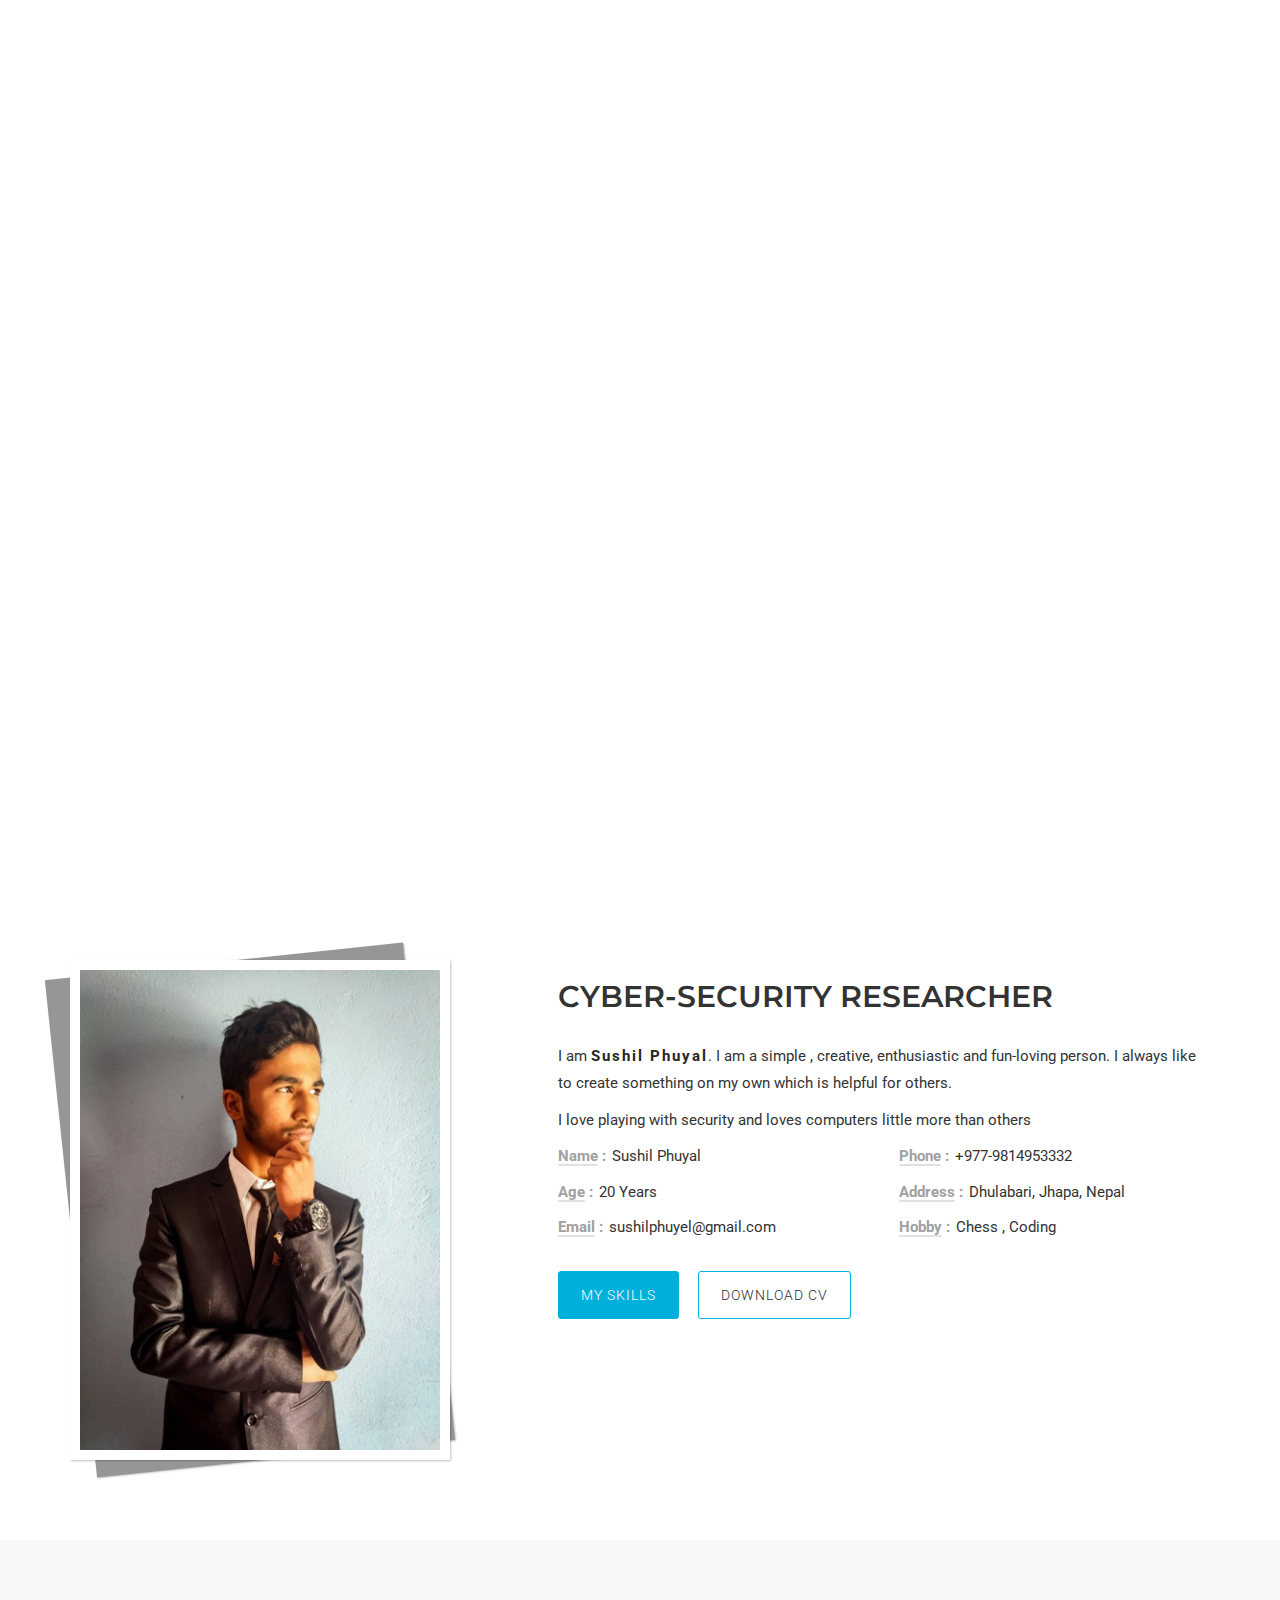
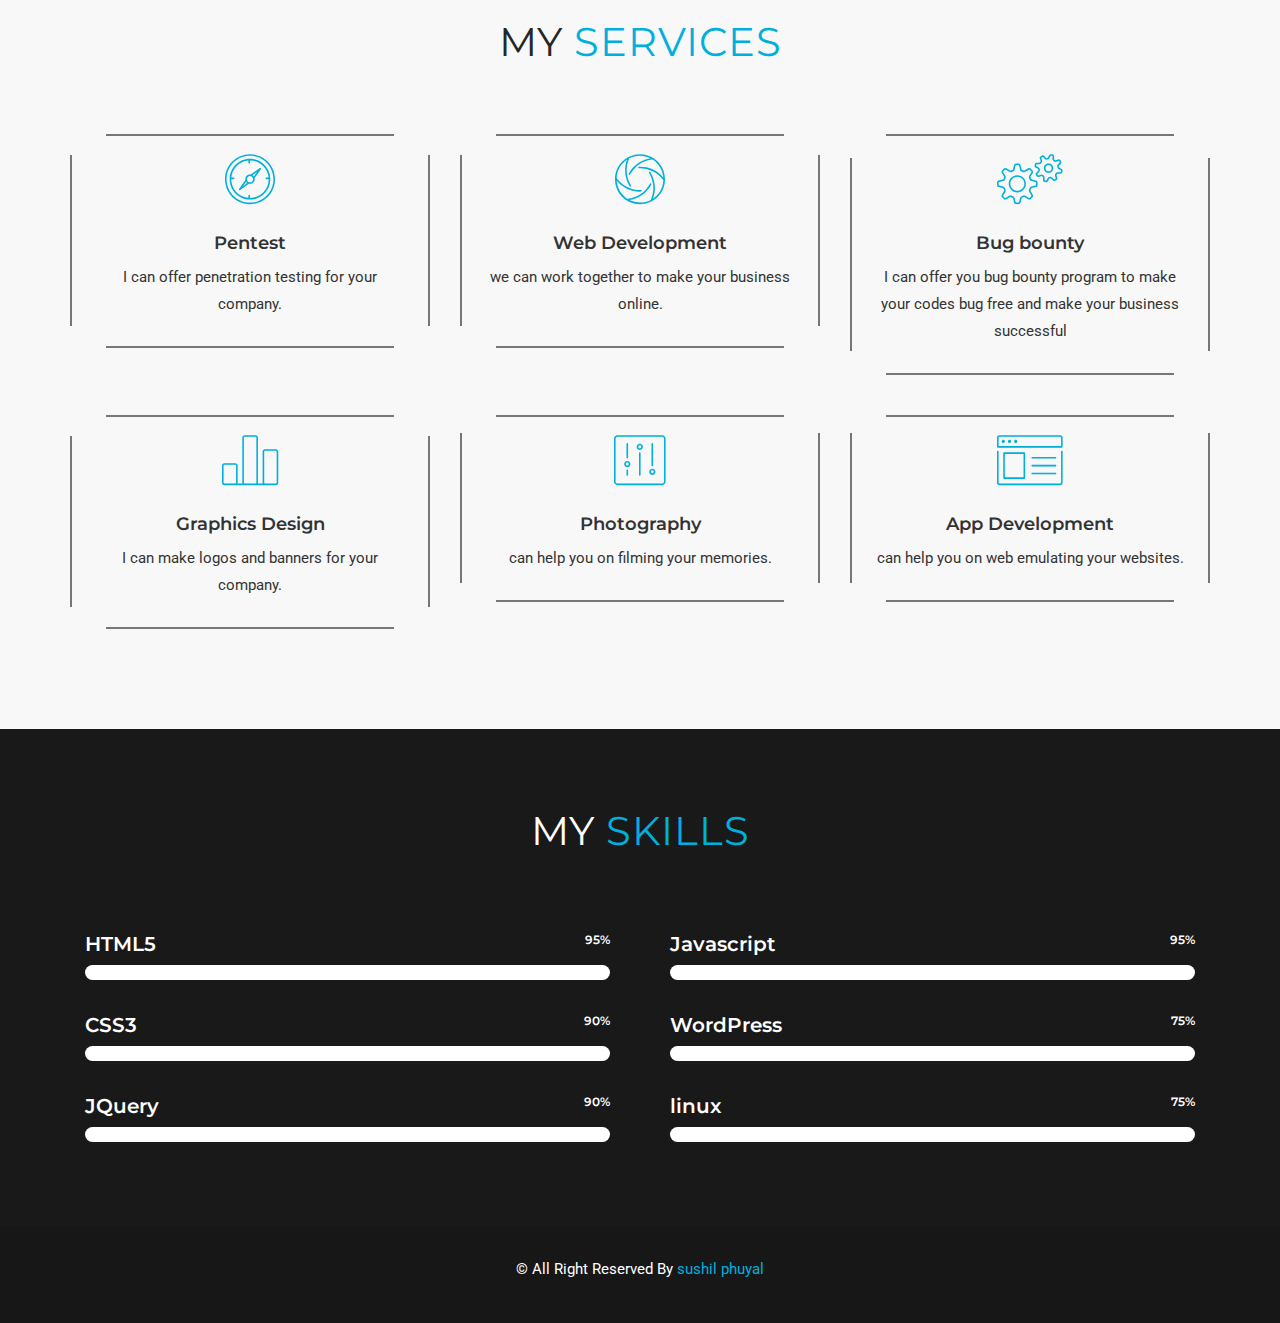
<file: index.html>
<!DOCTYPE html>
<html lang="en">

<head>

    <meta charset="utf-8">
    <meta http-equiv="x-ua-compatible" content="ie=edge">
    <meta name="description" content="Sushil phuyal">
    <meta name="keywords" content="Sushil phuyal, onepage, developer, resume, cv, personal, portfolio, personal resume, clean, modern">
    <meta name="author" content="Sushil Phuyal">
    <meta name="viewport" content="width=device-width, initial-scale=1">


    <title>Sushil Phuyal</title>


    <link rel="apple-touch-icon" sizes="57x57" href="favicon/apple-icon-57x57.png">
    <link rel="apple-touch-icon" sizes="60x60" href="favicon/apple-icon-60x60.png">
    <link rel="apple-touch-icon" sizes="72x72" href="favicon/apple-icon-72x72.png">
    <link rel="apple-touch-icon" sizes="76x76" href="favicon/apple-icon-76x76.png">
    <link rel="apple-touch-icon" sizes="114x114" href="favicon/apple-icon-114x114.png">
    <link rel="apple-touch-icon" sizes="120x120" href="favicon/apple-icon-120x120.png">
    <link rel="apple-touch-icon" sizes="144x144" href="favicon/apple-icon-144x144.png">
    <link rel="apple-touch-icon" sizes="152x152" href="favicon/apple-icon-152x152.png">
    <link rel="apple-touch-icon" sizes="180x180" href="favicon/apple-icon-180x180.png">
    <link rel="icon" type="image/png" sizes="192x192" href="favicon/android-icon-192x192.png">
    <link rel="icon" type="image/png" sizes="32x32" href="favicon/favicon-32x32.png">
    <link rel="icon" type="image/png" sizes="96x96" href="favicon/favicon-96x96.png">
    <link rel="icon" type="image/png" sizes="16x16" href="favicon/favicon-16x16.png">
    <link rel="manifest" href="favicon/manifest.json">
    <meta name="msapplication-TileColor" content="#ffffff">
    <meta name="msapplication-TileImage" content="favicon/ms-icon-144x144.png">
    <meta name="theme-color" content="#ffffff">



    <!--Font Awesome css-->
    <link rel="stylesheet" href="css/font-awesome.min.css">

    <!--Bootstrap css-->
    <link rel="stylesheet" href="css/bootstrap.min.css">

    <!--Animated headline css-->
    <link rel="stylesheet" href="css/jquery.animatedheadline.css">

    <!--Owl carousel css-->
    <link rel="stylesheet" href="css/owl.carousel.css">
    <link rel="stylesheet" href="css/owl.theme.default.css">

    <!--Magnific popup css-->
    <link rel="stylesheet" href="css/magnific-popup.css">

    <!--line icon css-->
    <link rel="stylesheet" href="css/line-icons.min.css">

    <!--Theme css-->
    <link rel="stylesheet" href="css/style.css">

    <!--Responsive css-->
    <link rel="stylesheet" href="css/responsive.css">
</head>

<body>

    <!--Preloader starts-->

    <div class="loader_bg">
        <div class="loader"></div>
    </div>

    <!--Preloader ends-->

    <!--Navigation area starts-->

    <header class="nav-area navbar-fixed-top">
        <div class="container">
            <div class="row">
                <!--main menu starts-->

                <div class="col-md-12">
                    <div class="main-menu">
                        <div class="navbar navbar-cus">
                            <div class="navbar-header">
                                <a href="index.html" class="navbar-brand"><span class="logo">Sus<span>hil</span></span></a>
                                <!--change logo name-->
                                <button type="button" class="navbar-toggle" data-toggle="collapse" data-target=".navbar-collapse">
                                <span class="sr-only">Toggle navigation</span>
                                <span class="icon-bar"></span>
                                <span class="icon-bar"></span>
                                <span class="icon-bar"></span>
                            </button>
                            </div>

                            <div class="navbar-collapse collapse">
                                <nav>
                                    <ul class="nav navbar-nav navbar-right">
                                        <li class="active"><a class="smooth-menu" href="#home">Home</a></li>
                                        <li><a class="smooth-menu" href="#about">About</a></li>
                                        <li><a class="smooth-menu" href="#services">Services</a></li>

                                    </ul>
                                </nav>
                            </div>
                        </div>
                    </div>
                </div>


            </div>
        </div>
    </header>



    <div class="banner-area" id="home">
        <div id="particles-js"></div>
        <div class="banner-table">
            <div class="banner-table-cell">
                <div class="welcome-text">
                    <div class="container">
                        <div class="row">
                            <div class="col-md-12 col-xs-12">
                                <section class="intro animate-scale">

                                    <div class="img-area">
                                        <img src="images/home/1.jpeg" alt="">

                                    </div>

                                    <h3>I'm Sushil</h3>

                                    <h1 class="ah-headline">

                                        <span class="ah-words-wrapper">
                                        <b class="is-visible">hacker</b><!--edit the designation if you are in different profession-->
                                        <b>UI / UX Designer</b> <!--edit the designation if you are in different profession-->
                                        
                                        <b>security researcher</b>
                                        <b>Web Developer</b> <!--edit the designation if you are in different profession-->
                                    </span>
                                    </h1>

                                    <div class="social-icon">
                                        <ul>
                                            <li><a href="https://www.facebook.com/sushilphuyal.sushilphuyal" target="_blank" title="Facebook"><i class="fa fa-facebook"></i></a></li>
                                            <li><a href="https://twitter.com/sushil_phuyal" target="_blank" title="Twitter"><i class="fa fa-twitter"></i></a></li>
                                            <li><a href="https://www.linkedin.com/in/sushil-phuyal-b12bb6176" target="_blank" title="Linkedin"><i class="fa fa-linkedin"></i></a></li>
                                            <li><a href="mailto:sushilphuyel@gmail.com" target="_blank" title="Google Plus"><i class="fa fa-google-plus"></i></a></li>
                                        </ul>
                                    </div>


                                </section>

                                <div class="clearfix"></div>

                                <a class="mouse-scroll hidden-xs dadada" href="#about">
                                    <span class="mouse">
                                    <span class="mouse-movement"></span>
                                    </span>
                                </a>
                            </div>
                        </div>
                    </div>
                </div>
            </div>
        </div>
    </div>

    <!--Banner area ends-->

    <!--About area starts-->

    <div class="about-area section-padding" id="about">
        <div class="container">
            <div class="row">
                <div class="col-md-4 col-sm-12">
                    <div class="stack">
                        <img src="images/about/1a.jpg" alt="about image">
                        <!--edit image-->
                    </div>
                </div>
                <div class="col-md-7 col-md-offset-1 col-sm-12">
                    <div class="about-right">
                        <h2>Cyber-Security Researcher</h2>
                        <p>I am <span>Sushil Phuyal</span>. I am a simple , creative, enthusiastic and fun-loving person. I always like to create something on my own which is helpful for others.</p>
                        <p>I love playing with security and loves computers little more than others</p>


                        <div class="row">
                            <div class="col-sm-6">
                                <ul class="about-list">
                                    <li> <span class="title">Name</span> <span class="value">Sushil Phuyal</span> </li>
                                    <li> <span class="title">Age</span> <span class="value">20 Years</span> </li>
                                    <li> <span class="title">Email</span> <span class="value">sushilphuyel@gmail.com</span> </li>
                                </ul>
                            </div>
                            <div class="col-sm-6">
                                <ul class="about-list">
                                    <li> <span class="title">Phone</span> <span class="value">+977-9814953332</span> </li>
                                    <li> <span class="title">Address</span> <span class="value">Dhulabari, Jhapa, Nepal</span> </li>
                                    <li> <span class="title">Hobby</span> <span class="value">Chess , Coding</span> </li>
                                </ul>
                            </div>
                        </div>


                        <a href="#skills-bd" class="skill-btn btn-a">my skills</a>
                        <a href="http://sushilphuyal.com.np/mickey.pdf" class="down-btn btn-a" download>download cv</a>

                    </div>
                </div>
            </div>
        </div>
    </div>

    <!--About area ends-->

    <!--Services area starts-->

    <div class="services-area section-padding" id="services">
        <div class="container">
            <div class="row">
                <div class="section-title">
                    <h2>My <span>Services</span></h2>
                </div>
            </div>
            <div class="row">
                <div class="col-md-4 col-sm-6 service">
                    <div class="service-box">
                        <span class="after"></span>
                        <span class="before"></span>
                        <div class="service-icon">
                            <i class="icon-compass"></i>
                        </div>

                        <div class="service-content">
                            <h4>Pentest</h4>
                            <p>I can offer penetration testing for your company.</p>
                        </div>
                    </div>

                </div>
                <div class="col-md-4 col-sm-6 service">
                    <div class="service-box">
                        <span class="after"></span>
                        <span class="before"></span>
                        <div class="service-icon">
                            <i class="icon-aperture"></i>
                        </div>
                        <div class="service-content">
                            <h4>Web Development</h4>
                            <p>we can work together to make your business online.</p>
                        </div>
                    </div>

                </div>
                <div class="col-md-4 col-sm-6 service">
                    <div class="service-box">
                        <span class="after"></span>
                        <span class="before"></span>
                        <div class="service-icon">
                            <i class="icon-gears"></i>
                        </div>
                        <div class="service-content">
                            <h4>Bug bounty</h4>
                            <p>I can offer you bug bounty program to make your codes bug free and make your business successful</p>
                        </div>
                    </div>

                </div>
                <div class="col-md-4 col-sm-6 service">
                    <div class="service-box">
                        <span class="after"></span>
                        <span class="before"></span>
                        <div class="service-icon">
                            <i class="icon-bargraph"></i>
                        </div>
                        <div class="service-content">
                            <h4>Graphics Design</h4>
                            <p>I can make logos and banners for your company.</p>
                        </div>
                    </div>

                </div>
                <div class="col-md-4 col-sm-6 service">
                    <div class="service-box">
                        <span class="after"></span>
                        <span class="before"></span>
                        <div class="service-icon">
                            <i class="icon-adjustments"></i>
                        </div>
                        <div class="service-content">
                            <h4>Photography</h4>
                            <p>can help you on filming your memories.</p>
                        </div>
                    </div>

                </div>
                <div class="col-md-4 col-sm-6 service">
                    <div class="service-box">
                        <span class="after"></span>
                        <span class="before"></span>
                        <div class="service-icon">
                            <i class="icon-browser"></i>
                        </div>
                        <div class="service-content">
                            <h4>App Development</h4>
                            <p>can help you on web emulating your websites.</p>
                        </div>
                    </div>

                </div>

            </div>
        </div>
    </div>

    <!--Services area ends-->

    <!--Skills area starts-->

    <div id="skills-bd" class="skills-area section-padding">
        <div class="container">
            <div class="row">
                <div class="section-title">
                    <h2>My <span>Skills</span></h2>
                </div>
            </div>
            <div class="row">
                <div class="col-md-12">
                    <div class="about-text-right">

                        <div id="skills">

                            <div class="row">

                                <div class="col-md-6">
                                    <div class="col-md-12">

                                        <!-- skillbar -->
                                        <div class="skillbar" data-percent="95%">
                                            <!--edit percentage-->

                                            <h6 class="skillbar-title">HTML5</h6>
                                            <!--edit skills-->
                                            <h6 class="skillbar-percent">95%</h6>
                                            <!--edit percentage-->

                                            <div class="skillbar-bar">
                                                <div class="skillbar-child"></div>
                                            </div>

                                        </div>
                                        <!-- end skillbar -->

                                    </div>


                                    <div class="col-md-12">

                                        <!-- skillbar -->
                                        <div class="skillbar" data-percent="90%">
                                            <!--edit percentage-->

                                            <h6 class="skillbar-title">CSS3</h6>
                                            <!--edit skills-->
                                            <h6 class="skillbar-percent">90%</h6>
                                            <!--edit percentage-->

                                            <div class="skillbar-bar">
                                                <div class="skillbar-child"></div>
                                            </div>

                                        </div>
                                        <!-- end skillbar -->

                                    </div>


                                    <div class="col-md-12">

                                        <!-- skillbar -->
                                        <div class="skillbar" data-percent="90%">
                                            <!--edit percentage-->

                                            <h6 class="skillbar-title">JQuery</h6>
                                            <!--edit skills-->
                                            <h6 class="skillbar-percent">90%</h6>
                                            <!--edit percentage-->

                                            <div class="skillbar-bar">
                                                <div class="skillbar-child"></div>
                                            </div>

                                        </div>
                                        <!-- end skillbar -->

                                    </div>
                                </div>

                                <div class="col-md-6">
                                    <div class="col-md-12">

                                        <!-- skillbar -->
                                        <div class="skillbar" data-percent="85%">
                                            <!--edit percentage-->

                                            <h6 class="skillbar-title">Javascript</h6>
                                            <!--edit skills-->
                                            <h6 class="skillbar-percent">95%</h6>
                                            <!--edit percentage-->

                                            <div class="skillbar-bar">
                                                <div class="skillbar-child"></div>
                                            </div>

                                        </div>
                                        <!-- end skillbar -->

                                    </div>


                                    <div class="col-md-12">

                                        <!-- skillbar -->
                                        <div class="skillbar" data-percent="75%">
                                            <!--edit percentage-->

                                            <h6 class="skillbar-title">WordPress</h6>
                                            <!--edit skills-->
                                            <h6 class="skillbar-percent">75%</h6>
                                            <!--edit percentage-->

                                            <div class="skillbar-bar">
                                                <div class="skillbar-child"></div>
                                            </div>

                                        </div>
                                        <!-- end skillbar -->

                                    </div>


                                    <div class="col-md-12">

                                        <!-- skillbar -->
                                        <div class="skillbar" data-percent="75%">
                                            <!--edit percentage-->

                                            <h6 class="skillbar-title">linux</h6>
                                            <!--edit skills-->
                                            <h6 class="skillbar-percent">75%</h6>
                                            <!--edit percentage-->

                                            <div class="skillbar-bar">
                                                <div class="skillbar-child"></div>
                                            </div>

                                        </div>
                                        <!-- end skillbar -->

                                    </div>
                                </div>

                            </div>

                        </div>

                    </div>
                </div>
            </div>
        </div>
    </div>

    <!--Skills area ends-->










    <!--Footer Area Starts-->

    <div class="footer-area">
        <div class="container">
            <div class="row">
                <div class="col-xs-12 col-sm-12 col-md-12 col-lg-12 text-center">
                    <p>&copy; All Right Reserved By <a href="https://www.sushilphuyal.com.np" target="_blank">sushil phuyal</a></p>
                    <!--edit here-->
                </div>
            </div>
        </div>
    </div>

    <!--Footer Area Ends-->



    <!--Latest version JQuery-->
    <script src="js/jquery-3.2.1.min.js"></script>

    <!--Bootstrap js-->
    <script src="js/bootstrap.min.js"></script>

    <!--Animated headline js-->
    <script src="js/jquery.animatedheadline.js"></script>

    <!--Magnific popup js-->
    <script src="js/jquery.magnific-popup.js"></script>
    <script src="js/custom.js"></script>

    <!--Validator js-->
    <script src="js/jquery.waypoints.js"></script>

    <!--Counter up js-->
    <script src="js/jquery.counterup.min.js"></script>

    <!--imagesloaded js-->
    <script src="js/imagesloaded.min.js"></script>

    <!--isotope js-->
    <script src="js/isotope.pkgd.min.js"></script>

    <!--Owl Carousel js-->
    <script src="js/owl.carousel.js"></script>

    <!--Validator js-->
    <script src="js/validator.js"></script>

    <!--Contact js-->
    <script src="js/contact.js"></script>

    <!--particles js-->
    <script src="js/particles.js"></script>
    <script src="js/app.js"></script>

    <!--Main js-->
    <script src="js/main.js"></script>

</body>



</html>
</file>
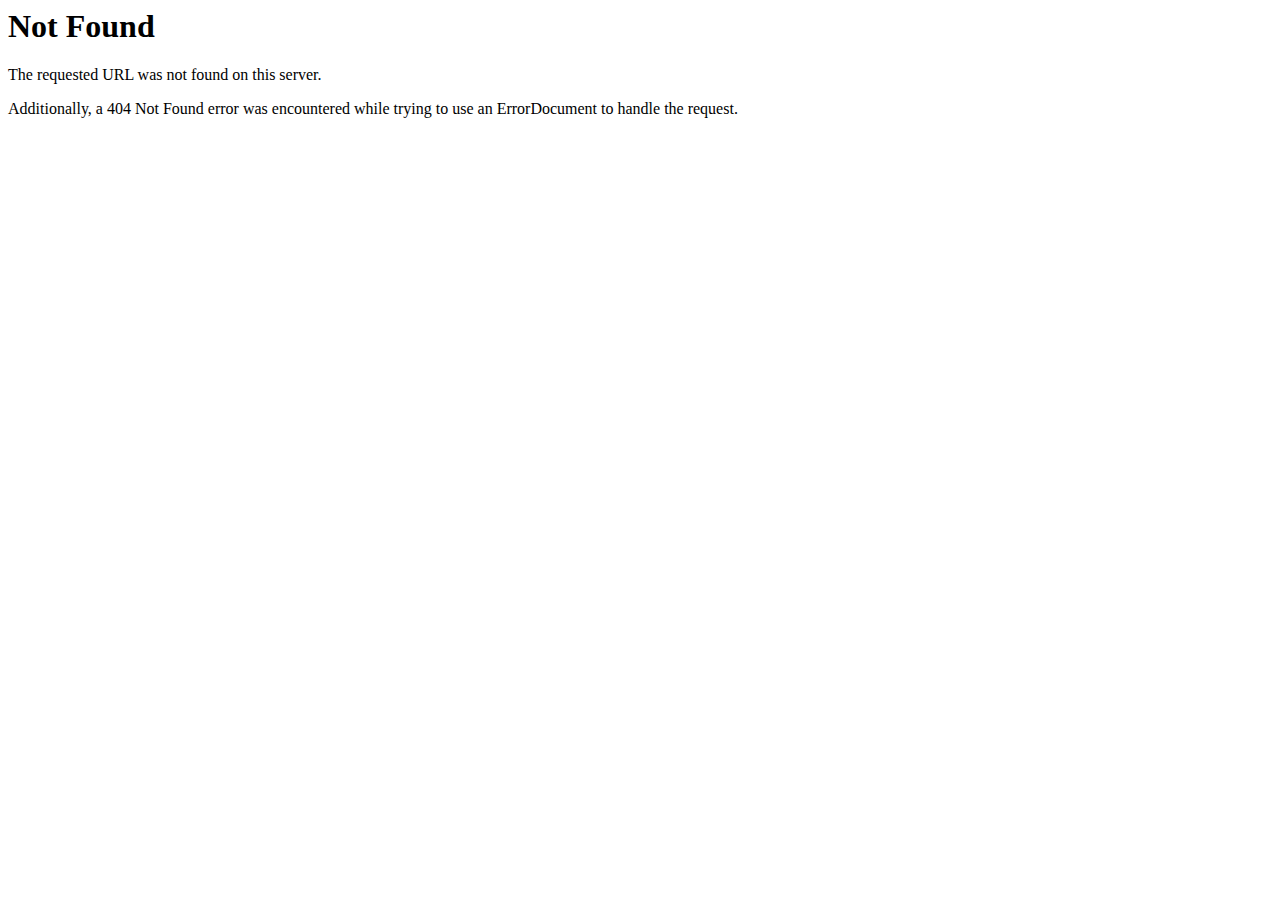
<file: css/owl.video.play.html>
<!DOCTYPE HTML PUBLIC "-//IETF//DTD HTML 2.0//EN">
<html><head>
<title>404 Not Found</title>
</head><body>
<h1>Not Found</h1>
<p>The requested URL was not found on this server.</p>
<p>Additionally, a 404 Not Found
error was encountered while trying to use an ErrorDocument to handle the request.</p>
</body></html>
</file>
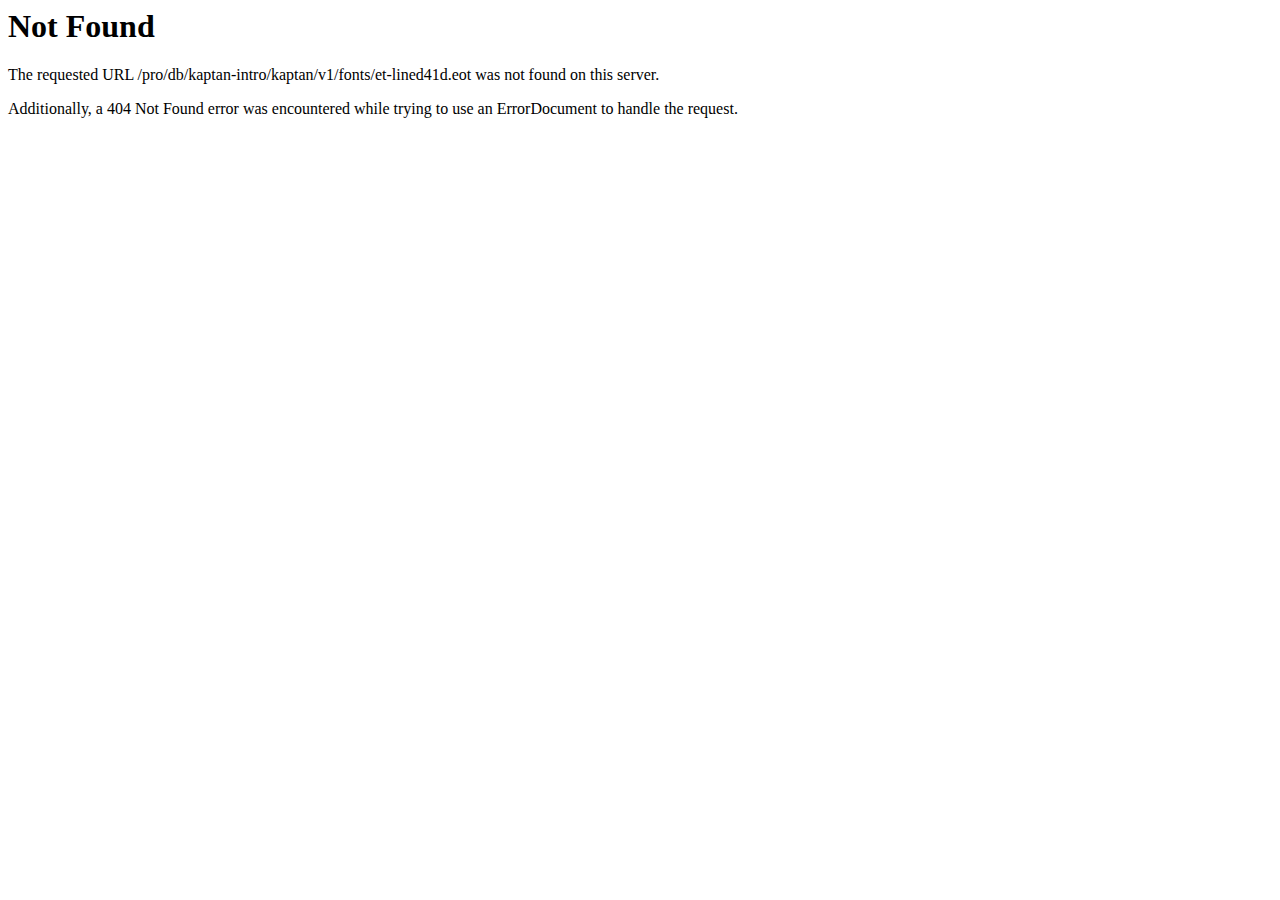
<file: fonts/et-lined41dd41dd41d.html>
<!DOCTYPE HTML PUBLIC "-//IETF//DTD HTML 2.0//EN">
<html>
<!-- Mirrored from mourithemes.com/robin/robin/fonts/et-lined41dd41d.html? by HTTrack Website Copier/3.x [XR&CO'2014], Fri, 11 Sep 2020 05:41:44 GMT -->
<head>
<title>404 Not Found</title>
</head><body>
<h1>Not Found</h1>
<p>The requested URL /pro/db/kaptan-intro/kaptan/v1/fonts/et-lined41d.eot was not found on this server.</p>
<p>Additionally, a 404 Not Found
error was encountered while trying to use an ErrorDocument to handle the request.</p>
</body>
<!-- Mirrored from mourithemes.com/robin/robin/fonts/et-lined41dd41d.html? by HTTrack Website Copier/3.x [XR&CO'2014], Fri, 11 Sep 2020 05:41:44 GMT -->
</html>
</file>
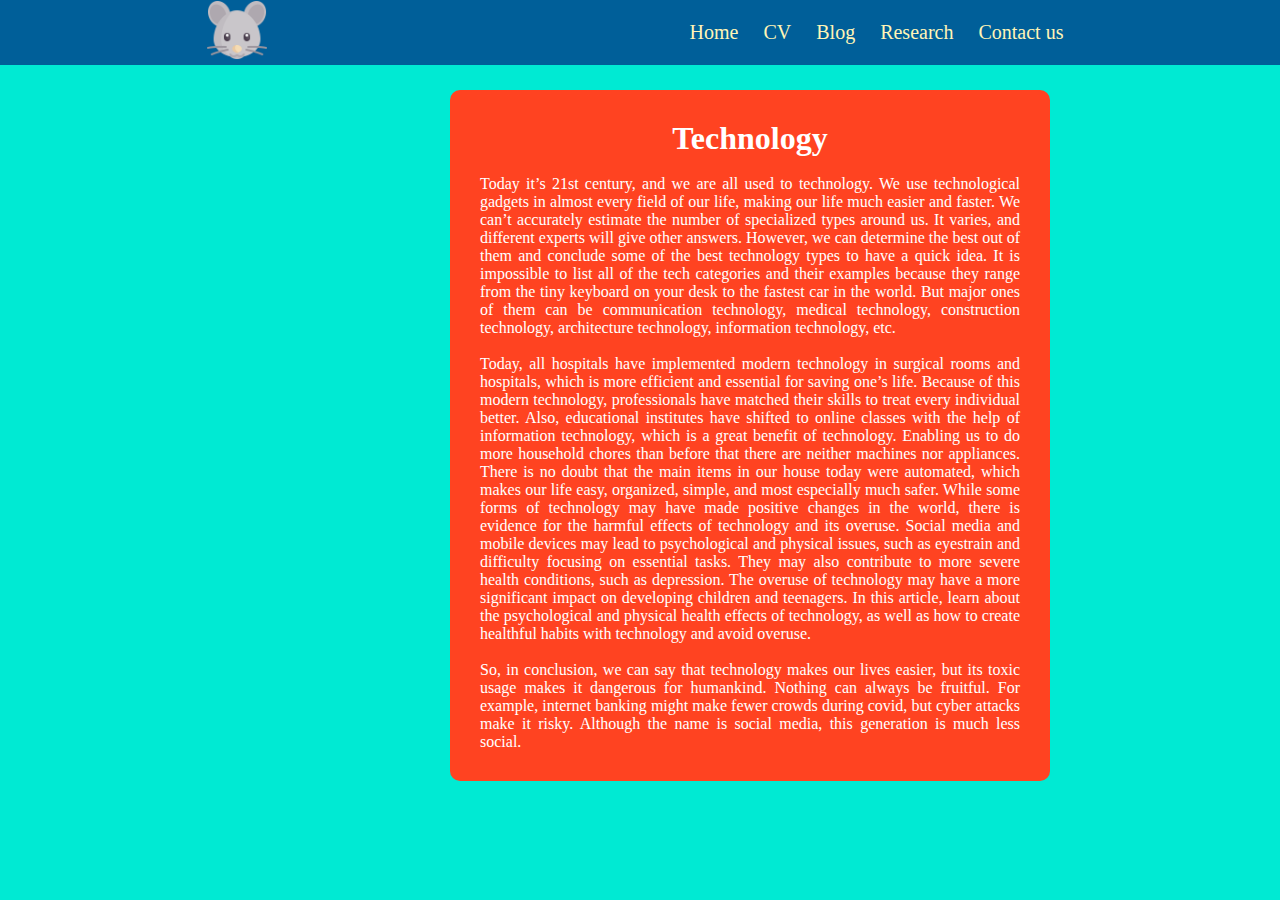
<file: web/pages/Blog.html>
<!DOCTYPE html>
<head>
    <!--meta tags being used for SEO-->
    <meta name="description" content="course work 3">
    <meta name="keywords" content="HTML, CSS, JavaScript">
    <meta name="author" content="sushil phuyal">
    <!--title displays on top of tab-->
    <title>Home | sushilphuyal</title>
    <link rel="stylesheet" href="../css/style.css"> <!--this is done to connect css with this html -->
</head>
<body style="background-color: #00ead3;">    
    <nav class="navbar"> <!--class defined for nav bar-->
        <div>
            <a href="../index.html"><img class="logo" src="../images/logo.png"></a> <!--input of logo-->
        </div>
        <ul class="nav-list">
            <li class="list-item">
                <a href="../index.html">Home</a>  <!--items of navigation bar-->
            </li>
            <li class="list-item">
                <a href="CV.html">CV</a> <!--items of navigation bar-->
            </li>
            <li class="list-item">
                <a href="Blog.html">Blog</a> <!--items of navigation bar-->
            </li>
            <li class="list-item">
                <a href="Research.html">Research</a> <!--items of navigation bar-->
            </li>
            <li class="list-item">
                <a href="contact.html">Contact us</a> <!--items of navigation bar-->
            </li>
        </ul>
    </nav>
    <div class="blog"> <!--class called for css-->
        <h1><center>Technology</center></h1><br>
       <p style="text-align: justify;">Today it’s 21st century, and we are all used to technology. We use technological gadgets in almost every field of our life, making our life much easier and faster. We can’t accurately estimate the number of specialized types around us. It varies, and different experts will give other answers. However, we can determine the best out of them and conclude some of the best technology types to have a quick idea. It is impossible to list all of the tech categories and their examples because they range from the tiny keyboard on your desk to the fastest car in the world. But major ones of them can be communication technology, medical technology, construction technology, architecture technology, information technology, etc. </p><br>
        <p style="text-align: justify;">Today, all hospitals have implemented modern technology in surgical rooms and hospitals, which is more efficient and essential for saving one’s life. Because of this modern technology, professionals have matched their skills to treat every individual better. Also, educational institutes have shifted to online classes with the help of information technology, which is a great benefit of technology. Enabling us to do more household chores than before that there are neither machines nor appliances.  There is no doubt that the main items in our house today were automated, which makes our life easy, organized, simple, and most especially much safer. While some forms of technology may have made positive changes in the world, there is evidence for the harmful effects of technology and its overuse. Social media and mobile devices may lead to psychological and physical issues, such as eyestrain and difficulty focusing on essential tasks. They may also contribute to more severe health conditions, such as depression. The overuse of technology may have a more significant impact on developing children and teenagers. In this article, learn about the psychological and physical health effects of technology, as well as how to create healthful habits with technology and avoid overuse.</p><br>
        <p style="text-align: justify;">So, in conclusion, we can say that technology makes our lives easier, but its toxic usage makes it dangerous for humankind. Nothing can always be fruitful. For example, internet banking might make fewer crowds during covid, but cyber attacks make it risky. Although the name is social media, this generation is much less social. </p>

     </div>
</body>
</html>
</file>
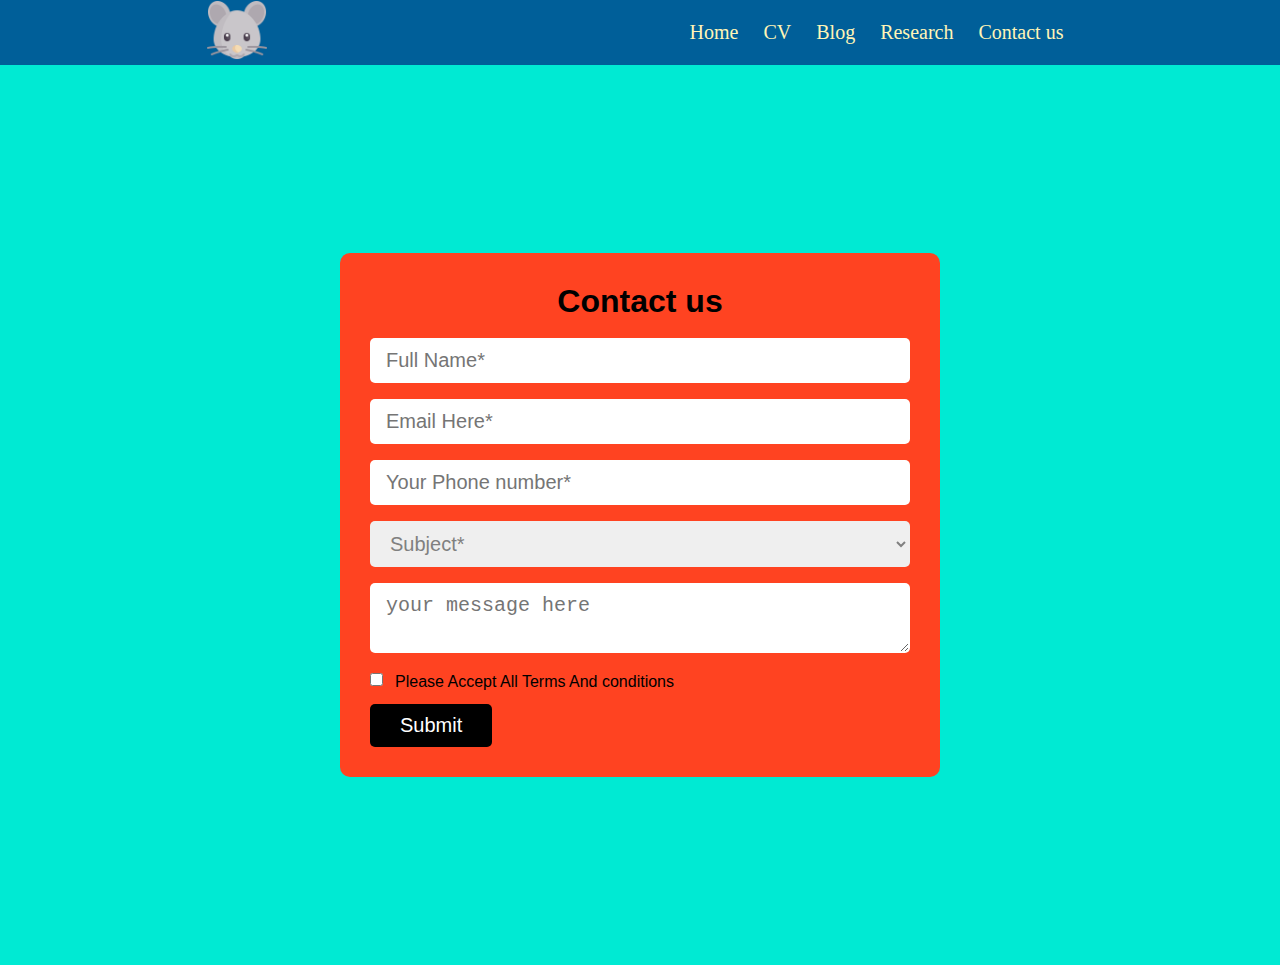
<file: web/pages/contact.html>
<!DOCTYPE html>
<head>
    <!--meta tags being used for SEO-->
    <meta name="description" content="course work 3">
    <meta name="keywords" content="HTML, CSS, JavaScript">
    <meta name="author" content="sushil phuyal">
    <!--title displays on top of tab-->
    <title>Home | sushilphuyal</title>
    <link rel="stylesheet" href="../css/style.css"> <!--this is done to connect css with this html -->
</head>
<body style="background-color: #00ead3; overflow: hidden;">    <!--overflow hidden hides the scroolbar and prevent it to move-->
    <script type="text/javascript" src="../js/main.js"></script>  <!--external javascript connected-->
    <nav class="navbar"> <!--class defined for nav bar-->
        <div>
            <a href="../index.html"><img class="logo" src="../images/logo.png"></a> <!--input of logo-->
        </div>
        <ul class="nav-list">
            <li class="list-item">
                <a href="../index.html">Home</a>  <!--items of navigation bar-->
            </li>
            <li class="list-item">
                <a href="CV.html">CV</a> <!--items of navigation bar-->
            </li>
            <li class="list-item">
                <a href="Blog.html">Blog</a> <!--items of navigation bar-->
            </li>
            <li class="list-item">
                <a href="Research.html">Research</a> <!--items of navigation bar-->
            </li>
            <li class="list-item">
                <a href="contact.html">Contact us</a> <!--items of navigation bar-->
            </li>
        </ul>
    </nav>
<div class="magic">
    <form name="contact" onsubmit="return validform()" action="contact.html">  <!--on submit buttion this triggers the main.js file to compare the condtions-->
        <div class="form_box">
            <h1><center>Contact us</center></h1><br> 
            <div class="input-row">
                <input type="text" placeholder="Full Name*" name="name" maxlength="20"> <!--text field created with max length of 20-->
                <span class="error">Please Enter Your Name</span>               <!--span class created for triggering of these when false condtion comes on js-->
            </div>
            <div class="input-row">
                <input type="text" placeholder="Email Here*" name="email" maxlength="40"> <!--text feild created with max length 40-->
                <span class="error">Please Enter Your Email</span> <!--span class created for triggering of these when false condtion comes on js-->
            </div>
            <div class="input-row">
                <input type="text" placeholder="Your Phone number*" name="phone" maxlength="10">
                <span class="error">Please Enter Your Phone number</span> <!--span class created for triggering of these when false condtion comes on js-->
            </div>
            <div class="input-row">
                <select name="subject"> <!--drag down button for subject choosing-->
                    <option value="">Subject*</option>
                    <option value="cyber">Cybersecurity</option>
                    <option value="web">Web Design</option>
                    <option value="writing">Content Writing</option>
                    <option value="digital">Digital Marketing</option>
                </select>
                <span class="error">Please select you Subject</span> <!--span class created for triggering of these when false condtion comes on js-->
            </div>
            <div class="input-row">
                <textarea placeholder="your message here" name="message" maxlength="87"></textarea> <!--message field-->
                <span class="error">This cannot be blank</span> <!--span class created for triggering of these when false condtion comes on js-->
            </div>
            <div class="input-row">
                <label class="check_label" for="conditions">Please Accept All Terms And conditions</label> <!--checkbox-->
                <input type="checkbox" name="conditions" id="conditions" >
                <span class="error">Please Accept All Terms And conditions</span> <!--span class created for triggering of these when false condtion comes on js-->
            </div>
            <input type="submit" value="Submit"> <!--submit button-->
        </div>

    </form>
</div>
</body> 
</html>
</file>
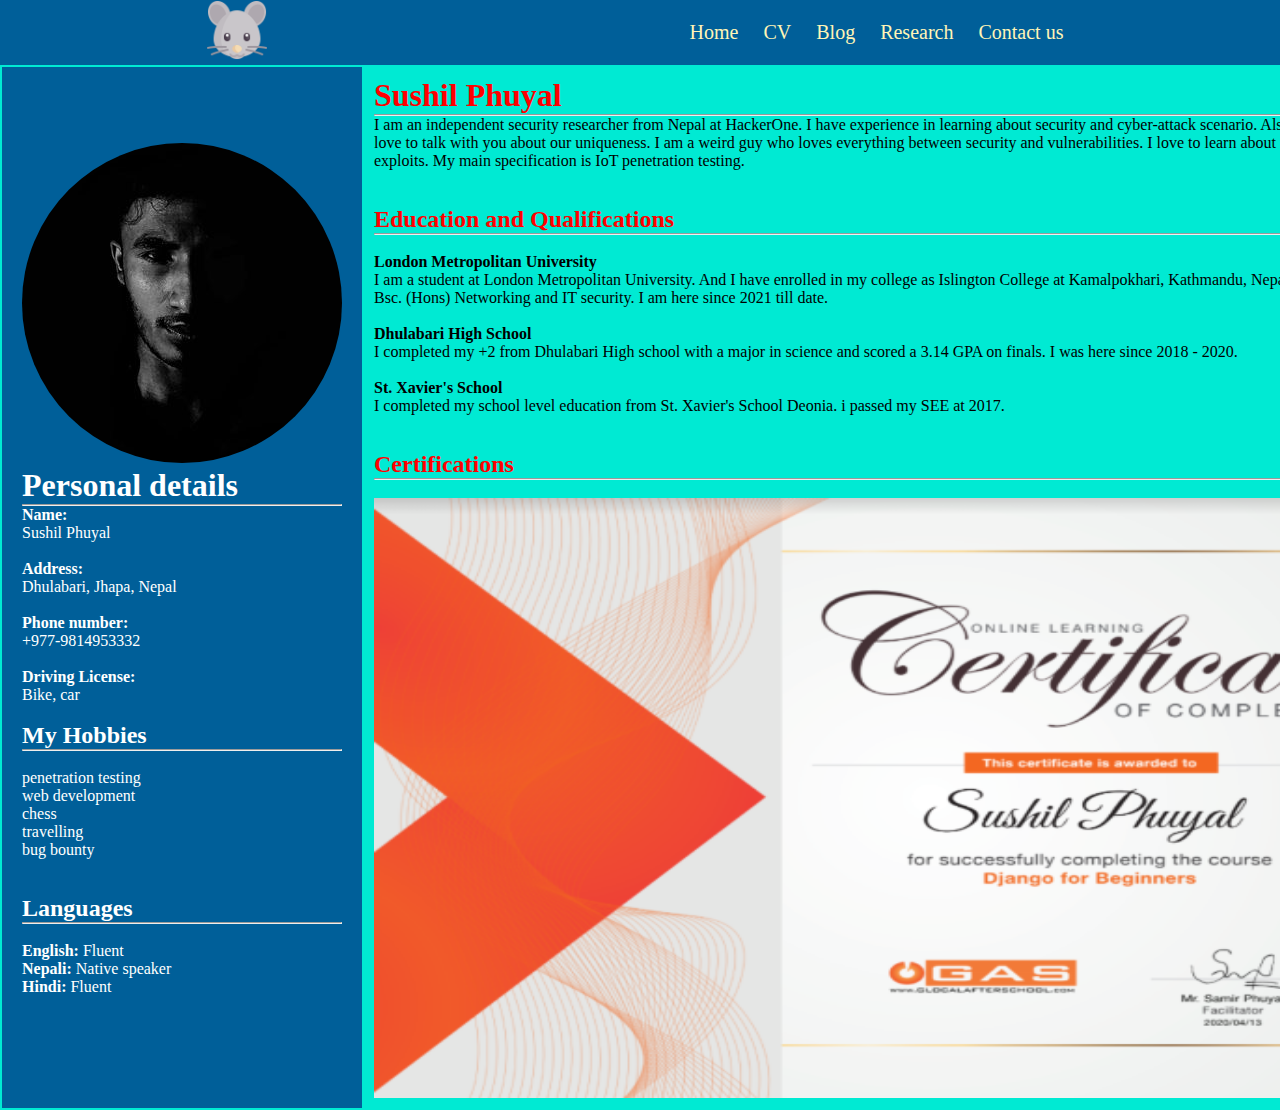
<file: web/pages/CV.html>
<!DOCTYPE html>
<head>
    <!--meta tags being used for SEO-->
    <meta name="description" content="course work 3">
    <meta name="keywords" content="HTML, CSS, JavaScript">
    <meta name="author" content="sushil phuyal">
    <!--title displays on top of tab-->
    <title>Home | sushilphuyal</title>
    <link rel="stylesheet" href="../css/style.css"> <!--this is done to connect css with this html -->
</head>
<body style="background-color: #00ead3;">    
    <nav class="navbar"> <!--class defined for nav bar-->
        <div>
            <a href="../index.html"><img class="logo" src="../images/logo.png"></a> <!--input of logo-->
        </div>
        <ul class="nav-list">
            <li class="list-item">
                <a href="../index.html">Home</a>  <!--items of navigation bar-->
            </li>
            <li class="list-item">
                <a href="CV.html">CV</a> <!--items of navigation bar-->
            </li>
            <li class="list-item">
                <a href="Blog.html">Blog</a> <!--items of navigation bar-->
            </li>
            <li class="list-item">
                <a href="Research.html">Research</a> <!--items of navigation bar-->
            </li>
            <li class="list-item">
                <a href="contact.html">Contact us</a> <!--items of navigation bar-->
            </li>
        </ul>
    </nav>

    <table class="CV" width="0px" height="800px" align="center"> <!--table created on cv page-->
        <tr>
            <td width="200px" bgcolor="#005f99" style="color: white; padding: 20px;"> <!--used inline css for defining property of a column-->
                <img src="../images/mypic.jpg" style="border-radius: 100%;">  <!--we do radius sizing for making the picture circular-->
                <h1>Personal details</h1><hr>
                <p><b>Name:</b> <br>
                    Sushil Phuyal <br><br>

                    <b>Address:</b> <br>
                    Dhulabari, Jhapa, Nepal <br><br>

                    <b>Phone number:</b><br>
                    +977-9814953332 <br><br>

                    <b>Driving License:</b><br>
                    Bike, car <br><br></p>

                    <h2>My Hobbies</h2><hr><br>
                    <p>penetration testing</p>
                    <p>web development</p>
                    <p>chess</p>
                    <p>travelling</p>
                    <p>bug bounty</p><br><br>

                    <h2>Languages</h2><hr><br>
                    <p><b>English:</b> Fluent </p>
                    <p><b>Nepali:</b> Native speaker</p>
                    <p><b>Hindi:</b> Fluent</p><br><br>
            </td>
            <td class="cvwala" width="1200px" bgcolor="#00ead3" style="padding: 10px;"> <!--separeated class for display of details-->
            <h1>Sushil Phuyal</h1><hr>
            <p>I am an independent security researcher from Nepal at HackerOne. I have experience in learning about security and cyber-attack scenario. Also, I am good at motivation. I love to talk with you about our uniqueness. I am a weird guy who loves everything between security and vulnerabilities. I love to learn about new attack surfaces and exploits. My main specification is IoT penetration testing. </p><br><br>

            <style>    .cvwala h2{color: red;   }  /*internal css dine for cvwala class*/
                        .cvwala h1{ color: red;}
                        .cvwala img{
                            height: 300px;
                            width: 700px;
                            
                        }
            </style>
            <h2>Education and Qualifications</h2><hr><br> <!--br tag used for spacing and hr for line sepertations-->
            <h4><b>London Metropolitan University</b></h4>
            <p>I am a student at London Metropolitan University. And I have enrolled in my college as Islington College at Kamalpokhari, Kathmandu, Nepal. My main specification is Bsc. (Hons) Networking and IT security. I am here since 2021 till date. </p><br>
            <h4><b>Dhulabari High School</b></h4>
            <p>I completed my +2 from Dhulabari High school with a major in science and scored a 3.14 GPA on finals. I was here since 2018 - 2020. </p><br>
            <h4><b>St. Xavier's School</b></h4>
            <p>I completed my school level education from St. Xavier's School Deonia. i passed my SEE at 2017.</p><br><br>

            <h2>Certifications</h2><hr><br>
            
            <div id="slider"> <!--images of certifications which slides on each 2 seconds-->
            <img src="../images/1.png">
            <img src="../images/2.png">
            <img src="../images/3.png">
            

            </div>
            </td>
        </tr>
    </table>
    <script>
        var sliderContainer = document.getElementById("slider");   /*fecting of data with internal javascript*/
        var images = sliderContainer.children;     
      
        var max = images.length;                   
        var index = max;
        function slider() {                                           /*logic written for sliding*/
            index = index <= 0 ? max - 1: --index;
            console.log(index)
            images[index].style.display = "none";
            if(index == 0) {
                for(var i = 0; i < max; i++) {                         /*i++ makes it on auto encriment*/
                 images[i].style.display = "block";
            }
        }
        } 
        setInterval(slider, 2000);                      /*2000 makes it slide on 2 seconds*/
    </script>
</body>
</html>                                                               <!--end of html section-->
</file>
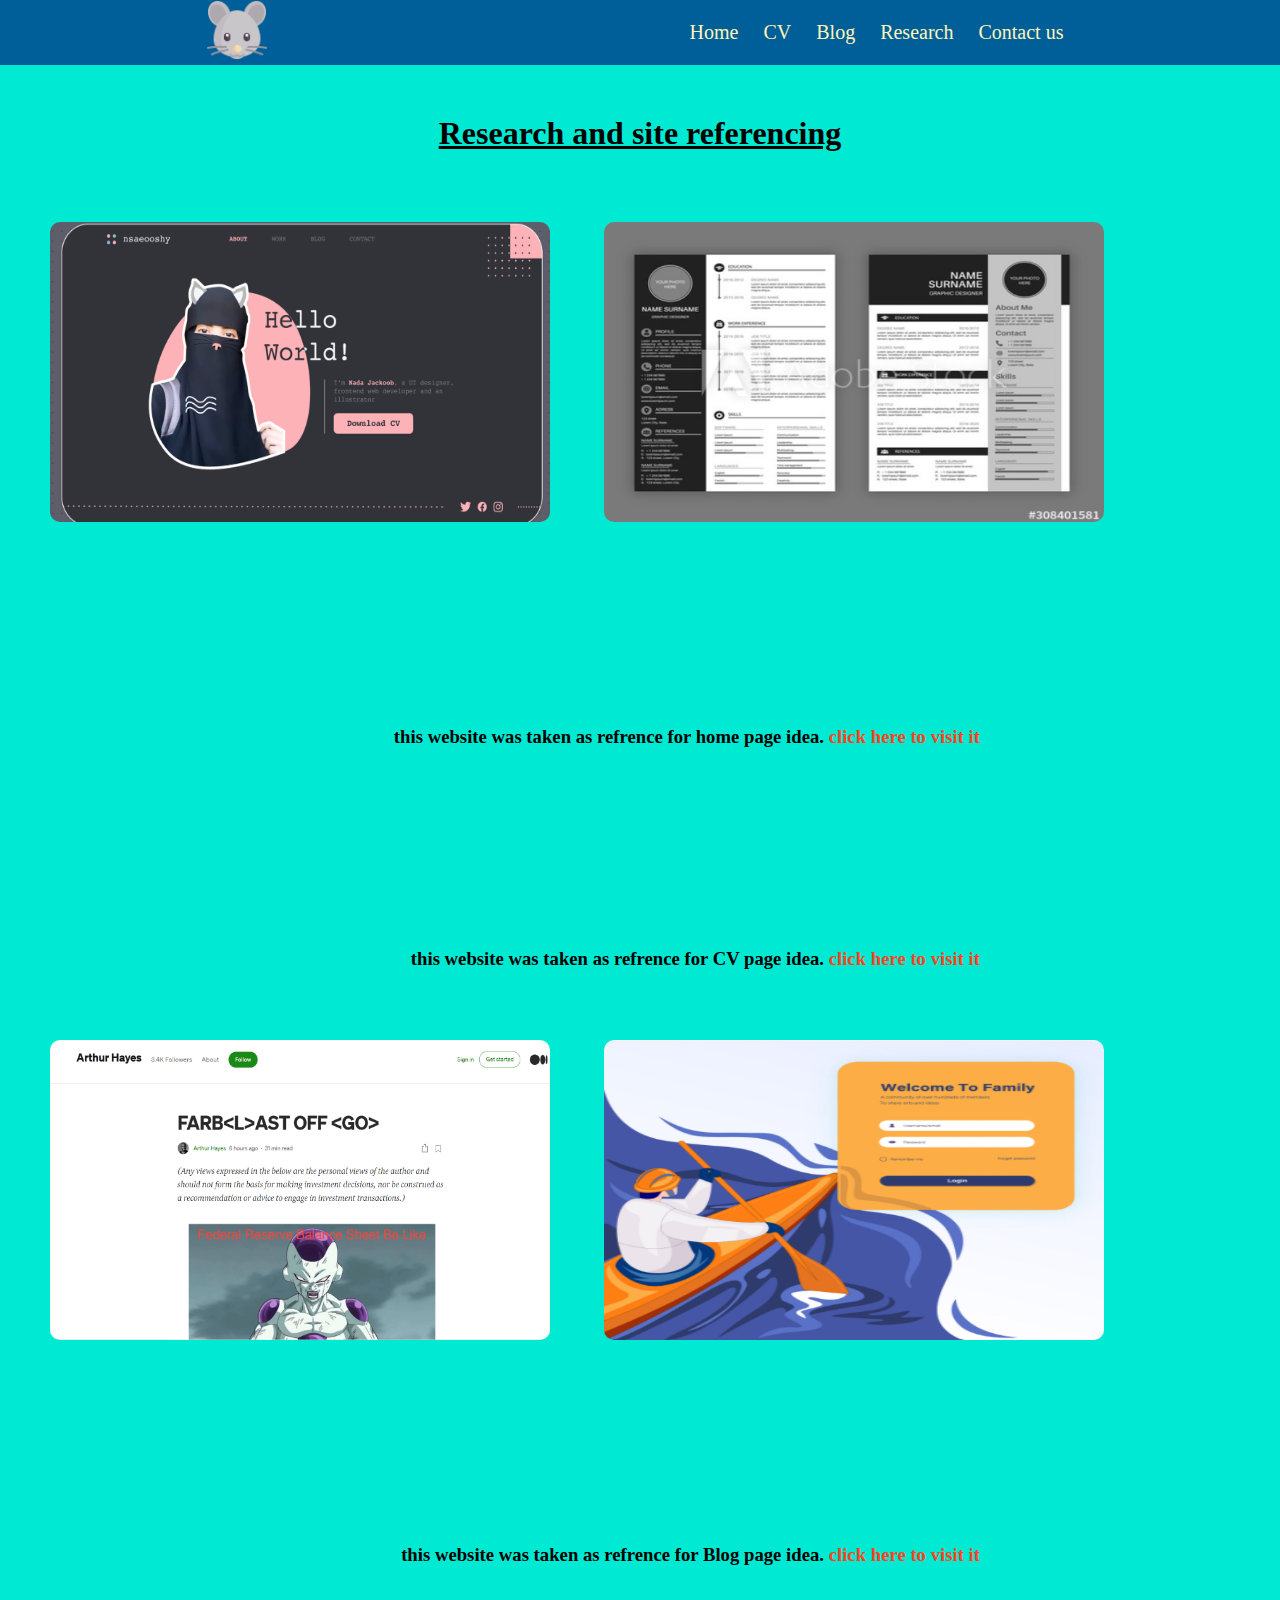
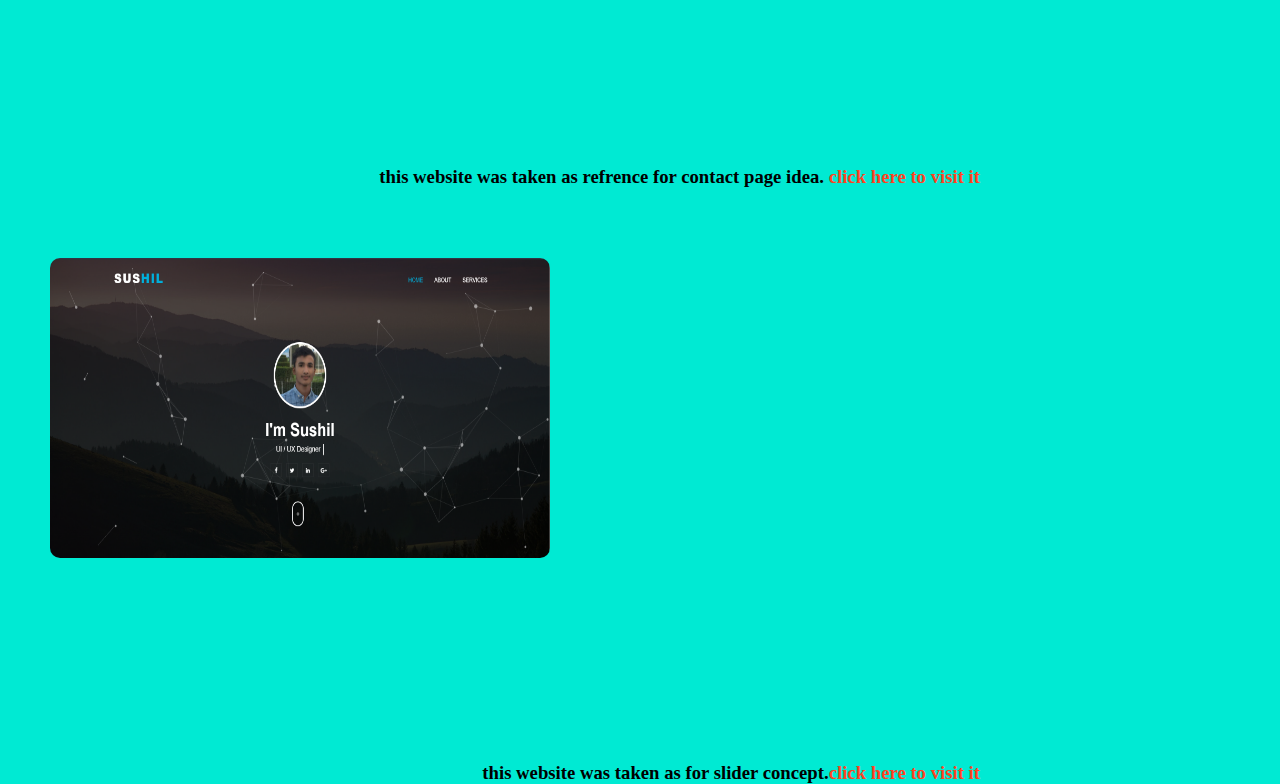
<file: web/pages/Research.html>
<!DOCTYPE html>
<head>
    <!--meta tags being used for SEO-->
    <meta name="description" content="course work 3">
    <meta name="keywords" content="HTML, CSS, JavaScript">
    <meta name="author" content="sushil phuyal">
    <!--title displays on top of tab-->
    <title>Home | sushilphuyal</title>
    <link rel="stylesheet" href="../css/style.css"> <!--this is done to connect css with this html -->
</head>
<body style="background-color: #00ead3;">   
    <nav class="navbar"> <!--class defined for nav bar-->
        <div>
            <a href="../index.html"><img class="logo" src="../images/logo.png"></a> <!--input of logo-->
        </div>
        <ul class="nav-list">
            <li class="list-item">
                <a href="../index.html">Home</a>  <!--items of navigation bar-->
            </li>
            <li class="list-item">
                <a href="CV.html">CV</a> <!--items of navigation bar-->
            </li>
            <li class="list-item">
                <a href="Blog.html">Blog</a> <!--items of navigation bar-->
            </li>
            <li class="list-item">
                <a href="Research.html">Research</a> <!--items of navigation bar-->
            </li>
            <li class="list-item">
                <a href="contact.html">Contact us</a> <!--items of navigation bar-->
            </li>
        </ul>
    </nav>
<div class="researchtop"> <!--reseach topic class-->
   <u><h1>Research and site referencing </u></h1></div>
<div class="research"> <!--class created for css-->
   <img src="../images/a1.png">   <!--reference images of sites-->
   <h3>this website was taken as refrence for home page idea. <a href="https://www.behance.net/gallery/106981345/Personal-Website-UI-Portfolio?tracking_source=search_projects_recommended%7CPERSONAL%20PORTFOLIO%20TEMPLATE">click here to visit it</a></h3> <!--hyperlink to reference site-->

   <img src="../images/a2.png">
   <h3>this website was taken as refrence for CV page idea. <a href="https://stock.adobe.com/308401581?as_channel=adobe_com&as_campclass=brand&as_campaign=srp-raill&as_source=behance_net&as_camptype=acquisition&as_audience=users&as_content=thumbnail-click&promoid=J7XBWPPS&mv=other">click here to visit it</a></h3>

   <img src="../images/a3.png">
   <h3>this website was taken as refrence for Blog page idea. <a href="https://cryptohayes.medium.com/farb-l-ast-off-go-de6f5bb7a099">click here to visit it</a></h3>

   <img src="../images/a4.png">
   <h3>this website was taken as refrence for contact page idea. <a href="https://www.behance.net/gallery/118078243/Login-webpage-design-with-illustration?tracking_source=search_projects_recommended%7Ccontact%20page%20website">click here to visit it</a></h3>

   <img src="../images/a5.png">
   <h3>this website was taken as for slider concept.<a href="http://sushilphuyal.me/">click here to visit it</a> </h3><!--external hyperlink-->


</div>
</body>
</html>
</file>
<file: css/style.css>
/*********************************************************

    Template Name:  Robin - Personal Portfolio HTML Template
    Author: MouriTheme
    Version: 1.0
    Design and Developed by: MouriTheme

    NB: This is the main stylesheet of this theme.

***********************************************************/

/*Table of Content


1. Default css
2. Preloader Css
3. Navigation area css
4. Mouse animation css
5. Banner area css
6. About area css
7. Services area css
8. skills area css
9. Portfolio area css
10. Statistic area css
11. Experience area css
12. Testimonial area css
13. Contact area css
14. Footer area css

*/


/*===============================
	1. Google Fonts
===============================*/

@import url('https://fonts.googleapis.com/css?family=Roboto:300,400,500,600');
@import url('https://fonts.googleapis.com/css?family=Montserrat:300,400,500,600');




/*--- 1. Default css starts ---*/

html,body{
    height: 100%;
}

body{
    font-family: 'Roboto', sans-serif;
    width: 100%;
    height: 100%;
    font-size: 15px;
    line-height: 1.7;
    color: #333333;
    font-weight: 400;
}

h1,
h2,
h3,
h4,
h5,
h6{
    color: #333333;
    font-weight: 600;
    font-family: 'Montserrat', sans-serif;
}

p {
    letter-spacing: 0;
    line-height:1.8;
}

a{
    text-decoration: none;
    -webkit-transition: all 0.4s;
    -o-transition: all 0.4s;
    transition: all 0.4s;
}

a:focus{
    outline:none;
    text-decoration: none;
}

a:hover{
    outline:none;
    text-decoration: none;
}

ul,li{
    margin: 0;
    padding: 0;
}

img {
    max-width: 100%;
    height: auto;
}

.section-padding{
    padding: 60px 0;
}

.section-title {
    text-align: center;
    padding-bottom: 60px;
}
.section-title h2 span{
    color: #00B0DC;
}
.section-title h2 {
    font-size: 40px;
    color: #262626;
    letter-spacing: 1px;
    font-weight: 400;
    text-transform: uppercase;
}


/*--- Default css ends---*/

/*-------------- 2. Preloader css starts ---------------*/

.loader_bg {
    position: fixed;
    z-index: 9999999;
    background: #fff;
    width: 100%;
    height: 100%;
}

.loader {
    border: 0 solid transparent;
    border-radius: 50%;
    width: 150px;
    height: 150px;
    position: absolute;
    top: calc(50vh - 75px);
    left: calc(50vw - 75px);
}

.loader:before, .loader:after {
    content: '';
    border: 1em solid #00B0DC;
    border-radius: 50%;
    width: inherit;
    height: inherit;
    position: absolute;
    top: 0;
    left: 0;
    animation: loader 2s linear infinite;
    opacity: 0;
}

.loader:before {
    animation-delay: .5s;
}

@keyframes loader {
    0% {
        transform: scale(0);
        opacity: 0; }
    50% {
        opacity: 1; }
    100% {
        transform: scale(1);
        opacity: 0; }
}


/*---------- preloader css ends -------------*/

/*--- 3. Mouse animation starts---*/

@-webkit-keyframes scroll-ani {
    0% {
        opacity: 1;
        top: 29%;
    }
    15% {
        opacity: 1;
        top: 50%;
    }
    50% {
        opacity: 0;
        top: 50%;
    }
    100% {
        opacity: 0;
        top: 29%;
    }
}

@keyframes scroll-ani {
    0% {
        opacity: 1;
        top: 29%;
    }
    15% {
        opacity: 1;
        top: 50%;
    }
    50% {
        opacity: 0;
        top: 50%;
    }
    100% {
        opacity: 0;
        top: 29%;
    }
}

.mouse-scroll {
    position: absolute;
    left: 48%;
    display: inline-block;
    line-height: 18px;
    font-size: 13px;
    font-weight: normal;
    color: #ffffff;
    letter-spacing: 2px;
    margin-top: 5%;
    text-decoration: none;
    overflow: hidden;
}

.mouse-scroll .mouse {
    position: relative;
    display: block;
    width: 35px;
    height: 60px;
    margin: 0 auto 20px;
    -webkit-box-sizing: border-box;
    box-sizing: border-box;
    border: 3px solid #ffffff;
    border-radius: 23px;
}

.mouse-scroll .mouse .mouse-movement {
    position: absolute;
    display: block;
    top: 29%;
    left: 50%;
    width: 8px;
    height: 8px;
    margin: -4px 0 0 -4px;
    background: #ffffff;
    border-radius: 50%;
    -webkit-animation: scroll-ani 2s linear infinite;
    animation: scroll-ani 2s linear infinite;
}

/*---mouse animation ends---*/

/*---------- 4. Nav area css starts -------------*/

.nav-area{
    height: 65px;
}

.nav-area.sticky_navigation{
    background: #fafafa;
    height: 80px;
}

.navbar-nav {
    margin-top: 15px;
}

.sticky_navigation{
    -webkit-transition: all 0.4s ease-out;
    -o-transition: all 0.4s ease-out ;
    transition: all 0.4s ease-out ;
    -webkit-box-shadow: 0px 3px 4.6px 0.3px rgba(0,0,0,0.25);
    box-shadow: 0px 3px 4.6px 0.3px rgba(0,0,0,0.25);
}

.sticky_navigation .main-menu{
    margin-top: 0;
}

.sticky_navigation .navbar-brand, .sticky_navigation .navbar-brand span {
    color: #000000;
}

.sticky_navigation .navbar-brand:hover, .sticky_navigation .navbar-brand:focus, .sticky_navigation .navbar-brand span {
    color: #262626;
}

.sticky_navigation .nav li a {
    color: #262626;
}

.sticky_navigation .nav li.active a{
    color: #00B0DC;
}

.sticky_navigation .nav li.active::after {
    border-bottom: 1px solid #262626;
    content: "";
    display: block;
    margin: 0 auto;
    width: 50%;
}

.sticky_navigation .navbar-brand:hover{
    color: #ffffff;
}

.sticky_navigation .logo span {
    color: #00b0dc;
}

.main-menu{
    -webkit-transition: all 0.4s ease-out;
    -o-transition: all 0.4s ease-out;
    transition: all 0.4s ease-out;
    margin-top: 10px;
}

.navbar{
    border:0;
    margin-bottom: 0;
}

.navbar-brand{
    padding: 25px 0;
    text-transform: uppercase;
    font-size: 25px;
    display: block;
    color: #ffffff;
    font-weight: 800;
}

.logo {
    padding: 5px;
    font-size: 32px;
    letter-spacing: 3px;
}

.logo span {
    color: #00b0dc;
}

.navbar-brand:focus, .navbar-brand:hover {
    text-decoration: none;
    color: #ffffff;
}

.navbar-right li{
    display: inline-block;
    float: none;
}

.navbar-right li a{
    color: #ffffff;
    text-transform: uppercase;
    font-weight: 400;
}

.navbar-right li.active a{
    color: #00B0DC;
}

.nav > li > a:hover,
.nav > li > a:active,
.nav > li > a:focus{
    background: none;
}

.navbar-toggle .icon-bar{
    background: #033D75;
}

/*---------- Nav area css ends -------------*/

/*----------- 5. Banner area css starts--------------*/


.banner-area{
    background-image: url(../images/home/2.jpg); /*--edit image--*/
    background-position: center;
    background-size:cover;
    position: relative;
    height: 100%;
}

.banner-area::before {
    position: absolute;
    top: 0;
    left: 0;
    width: 100%;
    height: 100%;
    background: rgba(0,0,0,0.7);
    content: '';
}

.img-area {
    width: 160px;
    height: 160px;
    border-radius: 50%;
    overflow: hidden;
    border: 5px solid #fff;
    display: inline-block;
}

.banner-area b{
    font-weight: 100;
}

canvas{
    position: absolute;
    width: 100%;
    height: 100%;
    top: 0;
    right: 0;
    bottom: 0;
    left: 0;
}

.banner-table{
    display: table;
    margin: 0;
    position: relative;
    height: 100%;
    width: 100%;
    z-index: 1;
}

.banner-table-cell{
    display: table-cell;
    vertical-align: middle;
    text-align: center;
}

.welcome-text .intro h2 {
    color: #fff;
    font-size: 85px;
    font-weight: 800;
    margin-bottom: 10px;
}



.intro h1 {
    color: #fafafa;
    font-size: 18px;
    font-weight: 100;
    margin: 0;
}

.social-icon {
    text-align: center;
    padding-top: 20px;
}

.social-icon ul {
    margin: 0;
}

.social-icon ul li {
    display: inline;
    padding: 0;
    margin: 0 5px;
}

.social-icon ul li a {
    display: inline-block;
    width: 34px;
    height: 34px;
    line-height: 34px;
    font-size: 14px;
    border: 1px solid rgba(255, 255, 255, 0.08);
    -webkit-transition: all 300ms linear;
    transition: all 300ms linear;
    color: #fff;
}

.social-icon ul li a:hover {
    background: #00b0dc;
}

.ah-headline.clip .ah-words-wrapper::after {
    background-color: #fff;
}

.banner-btn {
    background: transparent;
    text-decoration: none;
    padding: 10px 30px;
    display: inline-block;
    margin-top: 25px;
    color: #fff;
    text-transform: uppercase;
    -webkit-border-radius: 5px;
    -moz-border-radius: 5px;
    border-radius: 25px;
    border: 2px solid #fafafa;
    font-weight: bold;
}
.banner-btn:hover, .banner-btn:focus {
    text-decoration: none;
    color: #333;
    background: #fafafa;
    border-color: #fafafa;
}

.welcome-text h3 {
    color: #fff;
    font-size: 45px;
}

/*---------Banner area css ends--------------*/

/*---------- 6. About area css starts---------------*/

.stack {
    position: relative;
    z-index: 10;
    margin-bottom: 20px;
    display: inline-block;
}

.stack img {
    background: #fff;
    -moz-box-sizing: content-box;
    -webkit-box-sizing: content-box;
    box-sizing: content-box;
    padding: 10px;
    width: 100%;
    -moz-box-shadow:    1px 1px 2px rgba(0,0,0,.25);
    -webkit-box-shadow: 1px 1px 2px rgba(0,0,0,.25);
    box-shadow:         1px 1px 2px rgba(0,0,0,.25);
}

.stack::before {
    background: #969696;
    content: "";
    width: 100%;
    height: 100%;
    position: absolute;
    left: 0;
    top: 0;
    z-index: -10;
    -webkit-transform: rotate(-6deg);
    -moz-transform: rotate(-6deg);
    -ms-transform: rotate(-6deg);
    -o-transform: rotate(-6deg);
    -moz-box-shadow: 1px 1px 2px rgba(0,0,0,.25);
    -webkit-box-shadow: 1px 1px 2px rgba(0,0,0,.25);
    box-shadow: 1px 1px 2px rgba(0,0,0,.25);
}

.btn-a {
    animation-delay: 2s;
    cursor: pointer;
    display: inline-block;
    font-size: 14px;
    font-weight: 300;
    letter-spacing: 1px;
    line-height: 18px;
    padding: 14px 22px;
    text-align: center;
    text-decoration: none;
    text-transform: uppercase;
    -webkit-animation-delay: 2s;
    -webkit-transition: background .3s ease-in-out, color .3s ease-in-out;
    animation-delay: 2s;
    transition: background .3s ease-in-out, color .3s ease-in-out;
    white-space: nowrap;
    -webkit-border-radius: 3px;
    -moz-border-radius: 3px;
    border-radius: 3px;
    margin-top: 20px;
    text-decoration: none;
    margin-right: 15px;
}

.skill-btn {
    background: #00b0dc;
    border: 1px solid #00b0dc;
    color: #fff;
}

.down-btn {
    background: none;
    color: #2B2F37;
    border: 1px solid #00b0dc;
}

.about-text-left {
    margin-top: 90px;
}

.about-text-left p {
    text-align: right;
    font-size: 15px;
    color: #fafafa;
    margin-bottom: 20px;
}



.about-right h2 {
    margin-bottom: 30px;
    text-transform: uppercase;
}

.about-text-right h3 {
    color: #fafafa;
    margin-bottom: 45px;
}

.about-text-right h6 {
    color: #333333;
}

.about-right p span {
    color: #262626;
    font-weight: bold;
    letter-spacing: 2px;
}

.about-list{
    list-style: none;
}

.about-right .about-list li {
    margin-bottom: 10px;
}
.about-right .about-list li .title {
    position: relative;
    margin-right: 10px;
    padding-bottom: 1px;
    color: #a1a1a1;
    font-weight: 700;
}
.about-right .about-list li .title:before {
    content: "";
    position: absolute;
    height: 2px;
    width: 100%;
    bottom: 0;
    left: 0;
    background: #e1e1e1;
    -webkit-border-radius: 2px;
    border-radius: 2px;
}
.about-right .about-list li .title:after {
    position: absolute;
    content: ':';
    right: -8px;
}
.about-right .about-list li .value {
    position: relative;
}
.about-right .about-list li .value:before {
    content: "";
    position: absolute;
    height: 2px;
    width: 100%;
    bottom: 0;
    left: 0;
}

/*-------About area css ends--------------*/

/*-------- 7. Services area starts ----------*/


.services-area {
    background: #f8f8f8;
}
.service {
    text-align: center;
}

.service-box {
    padding: 20px;
    margin-bottom: 40px;
    position: relative;
    transition: .9s;
}

.service-icon i {
    font-size: 50px;
    color: #00B0DC;
    margin-bottom: 20px;
}

.service-box:hover:after {
    top: 0;
    height: 100%;
    transition: 0.9s;
}

.service-box:hover .after {
    bottom: 0;
    height: 100%;
    transition: 0.9s;
}

.service-box:hover:before {
    left: 0;
    width: 100%;
    transition: 0.9s;
}

.service-box:hover .before {
    right: 0;
    width: 100%;
    transition: 0.9s;
}

.service-box:hover:before,
.service-box:hover .before {
    width: 100%;
    transition: 0.9s;
}

.service-box:after {
    height: 80%;
    width: 2px;
    content: '';
    top: 10%;
    left: 0px;
    transition: 0.9s;
}

.service-box .before,
.service-box .after,
.service-box:before,
.service-box:after {
    background: #777;
    position: absolute;
    transition: 0.9s;
}

.service-box:before {
    height: 2px;
    width: 80%;
    content: '';
    top: 0px;
    left: 10%;
    transition: 0.9s;
}

.service-box .before {
    height: 2px;
    width: 80%;
    bottom: 0px;
    right: 10%;
    transition: 0.9s;
}

.service-box .after {
    height: 80%;
    width: 2px;
    bottom: 10%;
    right: 0px;
    transition: 0.9s;
}

/*-------- Services area ends ----------*/

/*--------- 8. Skills area starts --------------*/

.skills-area .section-title h2{
    color: #fff;
}

.skills-area{
    position: relative;
    background-image: url(../images/skills/1.jpg);
    -webkit-background-size: cover;
    background-size: cover;
    background-position: center center;
    background-attachment: fixed;
    z-index: 1;
}
.skills-area:before{
    position: absolute;
    content: '';
    background: rgba(0,0,0,0.9);
    top: 0;
    left: 0;
    width: 100%;
    height: 100%;
    z-index: -1;
}

.skillbar {
    margin-bottom: 24px;
    position: relative;
    width: 100%;
    display: block
}

.skillbar .skillbar-title {
    display: inline-block;
    vertical-align: middle;
    font-size: 20px;
    color: #fff;
}

.skillbar .skillbar-percent {
    float: right;
    display: inline-block;
    vertical-align: middle;
    color: #fff;
}

.skillbar-bar {
    background-color: #fff;
    width: 100%;
    height: 15px;
    border-radius: 40px;
}

.skillbar-bar .skillbar-child {
    width: 0;
    height: 100%;
    background-color: #00B0DC;
    -webkit-transition-property: width, background-color;
    -o-transition-property: width, background-color;
    transition-property: width, background-color;
    border-radius: 5px;
}

/*--------- Skills area ends --------------*/

/*----------- 9. Portfolio area Starts --------*/

.portfolio-area {
    background: #fafafa;
}

.project-item img {
    width: 100%;
}

.overlay {
    position: absolute;
    top: 0px;
    left: 0px;
    bottom: 0px;
    right: 0px;
    background: #00B0DC;
    opacity: 0;
    -webkit-transition: all .5s ease;
    -moz-transition: all .5s ease;
    -ms-transition: all .5s ease;
    -o-transition: all .5s ease;
    transition: all .5s ease;
    cursor: crosshair;
}

.overlay .overlay-inner {
    position: absolute;
    top: 35%;
    width: 100%;
    text-align: center;
}

.overlay .overlay-inner h4 {
    color: #ffffff !important;
    margin-bottom: 0 !important;
    -webkit-transition: all .5s;
    -moz-transition: all .5s;
    -ms-transition: all .5s;
    -o-transition: all .5s;
    transition: all .5s;
    -webkit-transform: translateY(-30px);
    -moz-transform: translateY(-30px);
    -ms-transform: translateY(-30px);
    -o-transform: translateY(-30px);
    transform: translateY(-30px);
    text-transform: uppercase;
    font-size: 25px;
    letter-spacing: 1px;
}

.overlay .overlay-inner p {
    color: #fff;
    -webkit-transition: all .5s;
    -moz-transition: all .5s;
    -ms-transition: all .5s;
    -o-transition: all .5s;
    transition: all .5s;
    -webkit-transform: translateY(30px);
    -moz-transform: translateY(30px);
    -ms-transform: translateY(30px);
    -o-transform: translateY(30px);
    transform: translateY(30px);
    margin-top: 10px;
}

.project-item:hover .overlay .overlay-inner h4 {
    -webkit-transform: translateY(0);
    -moz-transform: translateY(0);
    -ms-transform: translateY(0);
    -o-transform: translateY(0);
    transform: translateY(0);
}

.project-item:hover .overlay .overlay-inner p {
    -webkit-transform: translateY(0);
    -moz-transform: translateY(0);
    -ms-transform: translateY(0);
    -o-transform: translateY(0);
    transform: translateY(0);
}

.project-item a:hover .overlay {
    opacity: 1;
}

ul.port-nav-list {
    padding: 0 0 50px 0;
    list-style: none;
    text-align: center;
}

ul.port-nav-list li {
    display: inline-block;
    margin-right: 10px;
}

ul.port-nav-list li a {
    display: block;
    cursor: pointer;
    color: #262626;
    font-size: 18px;
    padding: 8px 12px;
    text-decoration: none;
    text-transform: uppercase;
    font-weight: 100;
}

ul.port-nav-list li a.active {
    color: #00B0DC;
}

.port-items {
    width: 100%;
    margin-left: 0;
    margin-right: 0;
}

.portfolio-items .port-items .single-port {
    overflow: hidden;
    margin-bottom: 25px;
}

.single-port {
    padding: 0;
}

/*-------- Portfolio area css ends---------*/

/*--------- 10. Statistic area starts -----------*/

.statistic-area{
    background-image: url(../images/statistic/stats.jpg);
    -webkit-background-size: cover;
    background-size: cover;
    background-position: center center;
    background-attachment: fixed;
    color:#fff;
    text-align: center;
    position: relative;
    z-index: 1;
}

.statistic-area:before{
    content: '';
    position: absolute;
    top: 0;
    left: 0;
    width: 100%;
    height: 100%;
    background: rgba(0,0,0,0.9);
    z-index: -1;
}

.statistic-area .item{
    margin-bottom: 30px;
}

.statistic-area .item .fa{
    color: #fff;
    font-size: 40px;
}

.statistic-area .item p{
    color: #fff;
    margin-top: 10px;
    font-size: 20px;
    font-weight: 300;
}

.statistic-area .item h2 {
    color: #00B0DC;
    font-weight: 800;
    font-size: 45px;
    margin-top: 10px;
}

/*----------------Statistic area ends-------------------*/

/*-------- 11. Experience area starts -------------*/

.fix-down {
    margin-bottom: -30px;
}

.resumes {
    list-style: none;
}

.resumes li {
    padding: 20px;
    box-shadow: 0 0 25px rgba(68, 68, 68, 0.07);
    overflow: hidden;
    position: relative;
}

.resumes li h3 {
    font-size: 16px;
    margin-bottom: 12px;
}

.resumes li h4 {
    text-transform: uppercase;
    font-size: 15px;
    color: #00B0DC;
}

.resumes li h5 {
    margin-bottom: 8px;
}

.resumes li p {
    margin-bottom: 0;
    font-size: 15px;
    position: relative;
    z-index: 1;
}

/*-------- Experience area ends -------------*/

/*------- 12. Testimonial area css starts --------*/

.testimonial-area .section-title h2 {
    color: #fff;
}

.testimonial-area{
    background-image: url(../images/testimonial/1.jpg);
    -webkit-background-size: cover;
    background-size: cover;
    background-position: center center;
    background-attachment: fixed;
    position: relative;
    z-index: 1;
}
.testimonial-area:before{
    position: absolute;
    content: '';
    top: 0;
    left: 0;
    width: 100%;
    height: 100%;
    background: rgba(0,0,0,0.7);
    z-index: -1;
}
.single-testimonial {
    background: #ffffff;
    border-radius: 5px;
    padding: 30px;
}

.single-testimonial p {
    margin-bottom: 30px;
}

.single-testimonial h2 {
    margin: 10px 0 0;
    font-size: 18px;
    text-transform: uppercase;
}

.testi-comment i {
    font-size: 30px;
    color: #00B0DC;
}

.single-testimonial h3 {
    margin: 10px 0 0;
    font-weight: 100;
    font-size: 15px;
}

.testi-img {
    height: 70px;
    width: 70px;
    border-radius: 50%;
    overflow: hidden;
}

.testi-img img {
    width: 100%;
    height: 100%;
}

.owl-theme .owl-controls{
    margin-top: 50px;
    margin-left: 30px;
}

.owl-dots{
    text-align: center;
    margin-top: 30px;
}

.owl-dot {
    display: inline-block;
    height: 15px !important;
    width: 15px !important;
    background-color: #ffffff !important;
    opacity: 0.8;
    border-radius: 50%;
    margin: 0 5px;
}

.owl-dot.active {
    background-color: #00B0DC !important;
}


/*------- testimonial area ends --------*/

/*-------------13. Contact area starts -------------*/

.contact-area{
    background-color: #ffffff;
}

.contact-area .form-control{
    border:2px solid #a2a2a2;
    box-shadow: none;
    padding: 6px;
    border-radius: 0;
    margin-bottom: 30px;
}

.right-contact-text {
    margin-bottom: 25px;
}

.right-contact-text i {
    color: #00B0DC;
    font-size: 25px;
    margin-bottom: 10px;
}

.contact-area textarea.form-control{
    border:2px solid #a2a2a2;
    padding: 6px;
    height: 250px;
    margin-bottom: 30px;
}

.btn.btn-send {
    background: #00B0DC;
    color: #ffffff;
    border-radius: 0;
    padding: 15px 20px;
    text-transform: uppercase;
    font-weight: 600;
    border-radius: 5px;
}

.right-contact-text h2{
    margin-top: 2px;
    margin-bottom: 5px;
    text-transform: uppercase;
    font-weight: 600;
    font-size: 12px;
    letter-spacing: 3px;
}

.right-contact-text p{
    line-height: 21px;
    letter-spacing: 2px;
    font-size: 11px;
    color: #777;
}
/*------------- Contact area ends -------------*/

/*--------------16. Footer area starts -------------*/

.footer-area {
    background: #171717;
    color: #ffffff;
    padding: 30px 0;
}
.footer-area a{
    color: #00B0DC;
}

/*--------------- Footer area ends -------------*/
</file>
<file: css/responsive.css>
/* =================================================

Template Name:  Robin - Personal Portfolio HTML Template
Author: MouriTheme
Version: 1.0
Design and Developed by: MouriTheme

NB: This is the responsive stylesheet of this theme.

=================================================== */


/* Medium Layout: 1280px. */
@media only screen and (min-width: 992px) and (max-width: 1200px) {}

/* Tablet Layout: 768px. */
@media only screen and (min-width: 768px) and (max-width: 991px) {
    .section-padding {
        padding: 35px 0;
    }

    .section-title h2 {
        font-size: 35px;
        letter-spacing: 5px;
    }

    .navbar-nav {
        margin: 10px 0;
    }

    .sticky_navigation .navbar-nav {
        margin: 20px 0;
    }

    .navbar-brand {
        padding: 20px 0;
    }

    .navbar-nav li {
        margin: 9px 0;
    }

    .navbar-nav > li > a {
        line-height: 0;
    }

    .nav > li > a {
        padding: 10px 5px;
    }

    .sticky_navigation .nav li.active a {

        color: #262626;

    }

    .sticky_navigation .nav li.active::before {
        margin: 5px auto;
    }

    .sticky_navigation .nav li.active::after {
        margin: 5px auto;
    }

    .sticky_navigation .navbar-brand {
        line-height: 45px;
    }

    .socials {
        padding-top: 3%;
    }

    .about-left img {
        width: 100%;
    }

}

/* Mobile Layout: 320px. */
@media only screen and (max-width: 767px) {
    .section-padding {
        padding: 30px 0;
    }

    .section-title{
        margin-bottom: 0;
        padding-bottom: 40px;
    }

    .navbar-toggle {
        margin-top: 15px;
    }

    .navbar-toggle .icon-bar {
        background: #ffffff;
    }
    
    .sticky_navigation .navbar-toggle .icon-bar{
        background: #262626;
    }

    .sticky_navigation .nav li.active::after {
        border-bottom: 1px solid #ffffff;
    }

    .navbar-nav {
        float: right;
        margin: 11px 21px;
        margin-right: 32%;
        display: inherit;
        width: 200px;
        background-color: transparent;
    }

    .navbar-nav li {
        float: left;
        margin: 9px 50px;
        display: inherit;
        width: 100%;
    }

    .navbar-fixed-top .navbar-collapse {
        height: 740px;
        background-color: rgba(0, 0, 0, 0.9);
    }

    .navbar-fixed-top .navbar-collapse {
        max-height: 100%;
    }

    .sticky_navigation .nav li a {
        color: #ffffff;
    }

    .sticky_navigation .nav li.active a {
        color: #ffffff;
    }

    .welcome-text h2 {
        font-size: 2em;
    }
    
    .connn-right {
	margin-bottom: 50px;
}

    .navbar-nav {
        text-align: center;
    }

    .nav-area.sticky_navigation {
        height: 60px;
    }

    .welcome-text h1.ah-headline {
        font-size: 30px;
    }

    .welcome-text h3 {
        font-size: 18px;
        margin-bottom: 20px;
    }

    .about-text-left {
        margin-top: 20px;
    }

    .about-text-left h2{
        text-align: center;
    }

    .about-text-left h3{
        text-align: center;
    }

    .about-text-left p{
        text-align: center;
    }

    .about-text-left a {
        display: block;
        text-align: center;
        float: none;
    }

    .about-area img {
        width: 100%;
    }

    .about-text-right {
        margin-top: 40px;
    }

    .services-area .section-header {
        margin-bottom: 0;
    }
    
    .about-text-left a {
	    display: inline-block;
    }
    
    .social-area {
	    text-align: center;
    }
    
    .section-title h2 {
	    font-size: 20px;
        letter-spacing: 2px;
    }

    .stack::before {
        display: none;
    }
    
    ul.port-nav-list li {
	    margin-bottom: 0;
    }

    .service {
        text-align: center;
        margin-bottom: 40px;
    }


    .single-contact {
        margin-bottom: 30px;
    }

    #contact-form {
        margin-top: 20px;
    }

    .contact-area .form-control {
        font-size: 11px;
    }

    .contact-area {
        background-position: inherit;
    }


    .skillbar .skillbar-title {
        font-size: 15px;
    }

    .statistic-area .item h2 {
        font-size: 35px;
    }

    .right-contact {
        margin-top: 30px;
    }

    .welcome-text h1.ah-headline {
        font-size: 25px;
    }

    .about-right h2 {
         font-size: 20px;
     }

    .about-area img {
        width: 90%;
    }

    .single-testimonial h2 {
        font-size: 14px;
    }

    .single-testimonial h3 {
        font-size: 12px;
    }

    .overlay .overlay-inner h4 {
        font-size: 18px;
    }

}

/* Wide Mobile Layout: 480px. */
@media only screen and (min-width: 480px) and (max-width: 767px) {


    .navbar-nav {
        margin-right: 38%;
    }

    .navbar-toggle .icon-bar {
        background: #ffffff;
    }

    .nav-area.sticky_navigation .navbar-toggle .icon-bar{
        background: #262626;
    }

    .single-portfolio img {
        width: 100%;
    }

    .contact-area {
        background-position: inherit;
    }
}



@media only screen and (min-width: 375px) and (max-width: 767px){
    .portfolio-area .list-inline > li {
        padding-right: 0;
    }

    .portfolio-area ul.list-inline li {
        margin: 7px;
    }
}

@media only screen and (min-width: 411px) and (max-width: 767px){


}


@media only screen and (min-width: 600px) and (max-width: 767px){
    .navbar-nav li {
        margin: 9px 0;
    }

    .welcome-text h1.ah-headline {
        font-size: 40px;
    }

    .welcome-text h3 {
        font-size: 25px;
        margin-bottom: 20px;
    }

}
</file>
<file: web/css/style.css>
*{
    box-sizing: border-box;
    padding: 0;
    margin: 0;
}                 /*body css*/

.navbar{
    background-color: #005f99;     /*bg color of navbar*/
    color: #f21170;                /*text color of navbar*/
    display: flex;
    justify-content: space-around;
    align-items: center;
    font-size: 20px;
    
}                

.logo{                       /*logo properties*/
    height: 60px;
}

.nav-list{                   /*this one is for removing the bullet marks*/
    list-style-type: none;

}

.nav-list .list-item{           /*arranging nav bar*/
    display: inline-block;
    padding: 20px 10px;
}

.navbar a{                        /*text color and properties of navbar*/
    color: #fff5b7;
    text-decoration: none;
  
}
 
.navbar a:hover{                   /*hover ability of navbar*/
    color: #ff4321;
}

/*homepage started here after i did nav*/

.info{                           /*css for info i.e. my home page text class*/
    margin-left: 8%;
    margin-top: 15%;
}

.info h1{                        /*info class's h1 tags properties defined*/
    font-size: 70px;
    color: #212121;
    margin-bottom: 20px;
    margin-right: 20%;
  
}
.info span{                        /*span class properties*/
    color: #ff4321;
}
.info p{
    color: #606163;
    line-height: 22px;
    font-size: 20px;
}

.info a{
    background: #ff4321;                /*this one is for hyperlink text inside info class*/
    padding: 10px 18px;
    text-decoration: none;
    color: #fff;
    display: inline-block;
    margin: 30px 0;
    border-radius: 5px;
}
.info a:hover{
    background-color: white;
    color: #161d6f;
}

.img-box{                                         /*image properties*/
    width: 45%;
    height: 80%;
    position: absolute;
    bottom: 0;
    right: 100px;
}

.img-box img{
    height: 100%;
    position: absolute;
    left: 50%;
    bottom: 0;
    transform: translateX(-50%);
}

.social{                              /*social media icons*/
    display: inline-block;
    margin-left: 8rem;
    padding-right: 3px;
}

.social img{
    margin-left: 0px;
   text-align: left;
   height: 50px;
   background-color: white; 
   border-radius: 50%;
}

.social .fb{
     height: 50px;
      
}

.social .insta{
   height: 50px;
}

.social .git{
  width: 50px;
   height: 50px;
   background-color: white !important;   /*important is sudo like prevelage*/
}

.social .tweet{
   height: 45px;
   
}


/*contact page ko css*/

.form_box{                         /*this one is for creatinf a box on center*/
    width: 600px;
    background-color: #ff4321;
    padding: 30px;
    border-radius: 10px;
    
}

.magic{                                            
    font-family: Arial;
    font-size: 16px;
    margin: 0;
    background: #00ead3;
    color: #000;
    display: flex;
    align-items: center;
    justify-content: space-around;
    min-height: 100vh;
}

.input-row{
    position: relative;
    margin-bottom: 13px;
}

.form_box input:not([type="submit"],[type="checkbox"]),           /*css for sub,it button of contact page*/
.form_box textarea,
.form_box select{
    width: 100%;
    margin: 0 0 3px;
    padding: 10px 15px;
    font-size: 20px;
    color: gray;
    border-radius: 5px;
    border: 1px solid transparent;
}

.form_box textarea{height: 70px;}
.form_box input[type="checkbox"]{
    position: absolute;
    left: 0;
    top: 0;
}

.check_label{
    padding-left: 25px;
}

.form_box input[type="submit"]{
    padding: 10px 30px;
    font-size: 20px;
    cursor: pointer;
    border-radius: 5px;
    border: 0;
    color: #fff;
    background-color: black;
}

.form_box input[type="submit"]:hover{            /*hover effect*/
    background: #94d0cc;
    color: #000;
}
 
.error{                                   /*js conditons error CSS*/
    display: block;
    font-weight: 700;
    font-size: 14px;
    color: white;
    display: none;
}

/*cvko part*/
#slider{                              /*slider image css which is connected to external js*/
    position: relative;
    width: 1100px;
    height: 600px;
}

#slider img {
    position: absolute;
    width: 100%;
    height: 100%;
    }

    /*blog part ko css*/
    
    .blog{                                     /*sepration of area with diffrent color at center*/
        width: 600px;
        background-color: #ff4321;
        padding: 30px;
        border-radius: 10px;   
        margin-left: 450px;
        margin-top: 25px;
        align-items: center;
        color: white;
    }
    
    .bloghead{
        margin-top: 50px;
    }
 /* research part starts*/

 .researchtop{                             /*topic part of research*/
     text-align: center; 
     margin-top: 50px;
 }

 .research img{                  /*research image css*/
     margin-top: 70px;
     margin-left: 50px;
     height: 300px;
     width: 500px;
     box-sizing: border-box;
     border: #000;
     border-radius: 10px;
 }

 .research h3{
        float: right;
        margin-top: 200px;
        margin-right: 300px;
 }

 .research a{                               /*hyperlink css for research page*/
     text-decoration: none;
     color: #ff4321;
 }
</file>
<file: css/line-icons.min.css>
@font-face {
	font-family: et-line;
	src: url(../fonts/et-line.eot);
	src: url(../fonts/et-lined41dd41dd41d.html?#iefix) format('embedded-opentype'), url(../fonts/et-line.woff) format('woff'), url(../fonts/et-line.ttf) format('truetype'), url(../fonts/et-line.svg#et-line) format('svg');
	font-weight: 400;
	font-style: normal
}
[data-icon]:before {
	font-family: et-line;
	content: attr(data-icon);
	speak: none;
	font-weight: 400;
	font-variant: normal;
	text-transform: none;
	line-height: 1;
	-webkit-font-smoothing: antialiased;
	-moz-osx-font-smoothing: grayscale;
	display: inline-block
}
.icon-adjustments,
.icon-alarmclock,
.icon-anchor,
.icon-aperture,
.icon-attachment,
.icon-bargraph,
.icon-basket,
.icon-beaker,
.icon-bike,
.icon-book-open,
.icon-briefcase,
.icon-browser,
.icon-calendar,
.icon-camera,
.icon-caution,
.icon-chat,
.icon-circle-compass,
.icon-clipboard,
.icon-clock,
.icon-cloud,
.icon-compass,
.icon-desktop,
.icon-dial,
.icon-document,
.icon-documents,
.icon-download,
.icon-dribbble,
.icon-edit,
.icon-envelope,
.icon-expand,
.icon-facebook,
.icon-flag,
.icon-focus,
.icon-gears,
.icon-genius,
.icon-gift,
.icon-global,
.icon-globe,
.icon-googleplus,
.icon-grid,
.icon-happy,
.icon-hazardous,
.icon-heart,
.icon-hotairballoon,
.icon-hourglass,
.icon-key,
.icon-laptop,
.icon-layers,
.icon-lifesaver,
.icon-lightbulb,
.icon-linegraph,
.icon-linkedin,
.icon-lock,
.icon-magnifying-glass,
.icon-map,
.icon-map-pin,
.icon-megaphone,
.icon-mic,
.icon-mobile,
.icon-newspaper,
.icon-notebook,
.icon-paintbrush,
.icon-paperclip,
.icon-pencil,
.icon-phone,
.icon-picture,
.icon-pictures,
.icon-piechart,
.icon-presentation,
.icon-pricetags,
.icon-printer,
.icon-profile-female,
.icon-profile-male,
.icon-puzzle,
.icon-quote,
.icon-recycle,
.icon-refresh,
.icon-ribbon,
.icon-rss,
.icon-sad,
.icon-scissors,
.icon-scope,
.icon-search,
.icon-shield,
.icon-speedometer,
.icon-strategy,
.icon-streetsign,
.icon-tablet,
.icon-target,
.icon-telescope,
.icon-toolbox,
.icon-tools,
.icon-tools-2,
.icon-trophy,
.icon-tumblr,
.icon-twitter,
.icon-upload,
.icon-video,
.icon-wallet,
.icon-wine {
	font-family: et-line;
	speak: none;
	font-style: normal;
	font-weight: 400;
	font-variant: normal;
	text-transform: none;
	line-height: 1;
	-webkit-font-smoothing: antialiased;
	-moz-osx-font-smoothing: grayscale;
	display: inline-block
}
.icon-mobile:before {
	content: "\e000"
}
.icon-laptop:before {
	content: "\e001"
}
.icon-desktop:before {
	content: "\e002"
}
.icon-tablet:before {
	content: "\e003"
}
.icon-phone:before {
	content: "\e004"
}
.icon-document:before {
	content: "\e005"
}
.icon-documents:before {
	content: "\e006"
}
.icon-search:before {
	content: "\e007"
}
.icon-clipboard:before {
	content: "\e008"
}
.icon-newspaper:before {
	content: "\e009"
}
.icon-notebook:before {
	content: "\e00a"
}
.icon-book-open:before {
	content: "\e00b"
}
.icon-browser:before {
	content: "\e00c"
}
.icon-calendar:before {
	content: "\e00d"
}
.icon-presentation:before {
	content: "\e00e"
}
.icon-picture:before {
	content: "\e00f"
}
.icon-pictures:before {
	content: "\e010"
}
.icon-video:before {
	content: "\e011"
}
.icon-camera:before {
	content: "\e012"
}
.icon-printer:before {
	content: "\e013"
}
.icon-toolbox:before {
	content: "\e014"
}
.icon-briefcase:before {
	content: "\e015"
}
.icon-wallet:before {
	content: "\e016"
}
.icon-gift:before {
	content: "\e017"
}
.icon-bargraph:before {
	content: "\e018"
}
.icon-grid:before {
	content: "\e019"
}
.icon-expand:before {
	content: "\e01a"
}
.icon-focus:before {
	content: "\e01b"
}
.icon-edit:before {
	content: "\e01c"
}
.icon-adjustments:before {
	content: "\e01d"
}
.icon-ribbon:before {
	content: "\e01e"
}
.icon-hourglass:before {
	content: "\e01f"
}
.icon-lock:before {
	content: "\e020"
}
.icon-megaphone:before {
	content: "\e021"
}
.icon-shield:before {
	content: "\e022"
}
.icon-trophy:before {
	content: "\e023"
}
.icon-flag:before {
	content: "\e024"
}
.icon-map:before {
	content: "\e025"
}
.icon-puzzle:before {
	content: "\e026"
}
.icon-basket:before {
	content: "\e027"
}
.icon-envelope:before {
	content: "\e028"
}
.icon-streetsign:before {
	content: "\e029"
}
.icon-telescope:before {
	content: "\e02a"
}
.icon-gears:before {
	content: "\e02b"
}
.icon-key:before {
	content: "\e02c"
}
.icon-paperclip:before {
	content: "\e02d"
}
.icon-attachment:before {
	content: "\e02e"
}
.icon-pricetags:before {
	content: "\e02f"
}
.icon-lightbulb:before {
	content: "\e030"
}
.icon-layers:before {
	content: "\e031"
}
.icon-pencil:before {
	content: "\e032"
}
.icon-tools:before {
	content: "\e033"
}
.icon-tools-2:before {
	content: "\e034"
}
.icon-scissors:before {
	content: "\e035"
}
.icon-paintbrush:before {
	content: "\e036"
}
.icon-magnifying-glass:before {
	content: "\e037"
}
.icon-circle-compass:before {
	content: "\e038"
}
.icon-linegraph:before {
	content: "\e039"
}
.icon-mic:before {
	content: "\e03a"
}
.icon-strategy:before {
	content: "\e03b"
}
.icon-beaker:before {
	content: "\e03c"
}
.icon-caution:before {
	content: "\e03d"
}
.icon-recycle:before {
	content: "\e03e"
}
.icon-anchor:before {
	content: "\e03f"
}
.icon-profile-male:before {
	content: "\e040"
}
.icon-profile-female:before {
	content: "\e041"
}
.icon-bike:before {
	content: "\e042"
}
.icon-wine:before {
	content: "\e043"
}
.icon-hotairballoon:before {
	content: "\e044"
}
.icon-globe:before {
	content: "\e045"
}
.icon-genius:before {
	content: "\e046"
}
.icon-map-pin:before {
	content: "\e047"
}
.icon-dial:before {
	content: "\e048"
}
.icon-chat:before {
	content: "\e049"
}
.icon-heart:before {
	content: "\e04a"
}
.icon-cloud:before {
	content: "\e04b"
}
.icon-upload:before {
	content: "\e04c"
}
.icon-download:before {
	content: "\e04d"
}
.icon-target:before {
	content: "\e04e"
}
.icon-hazardous:before {
	content: "\e04f"
}
.icon-piechart:before {
	content: "\e050"
}
.icon-speedometer:before {
	content: "\e051"
}
.icon-global:before {
	content: "\e052"
}
.icon-compass:before {
	content: "\e053"
}
.icon-lifesaver:before {
	content: "\e054"
}
.icon-clock:before {
	content: "\e055"
}
.icon-aperture:before {
	content: "\e056"
}
.icon-quote:before {
	content: "\e057"
}
.icon-scope:before {
	content: "\e058"
}
.icon-alarmclock:before {
	content: "\e059"
}
.icon-refresh:before {
	content: "\e05a"
}
.icon-happy:before {
	content: "\e05b"
}
.icon-sad:before {
	content: "\e05c"
}
.icon-facebook:before {
	content: "\e05d"
}
.icon-twitter:before {
	content: "\e05e"
}
.icon-googleplus:before {
	content: "\e05f"
}
.icon-rss:before {
	content: "\e060"
}
.icon-tumblr:before {
	content: "\e061"
}
.icon-linkedin:before {
	content: "\e062"
}
.icon-dribbble:before {
	content: "\e063"
}
</file>
